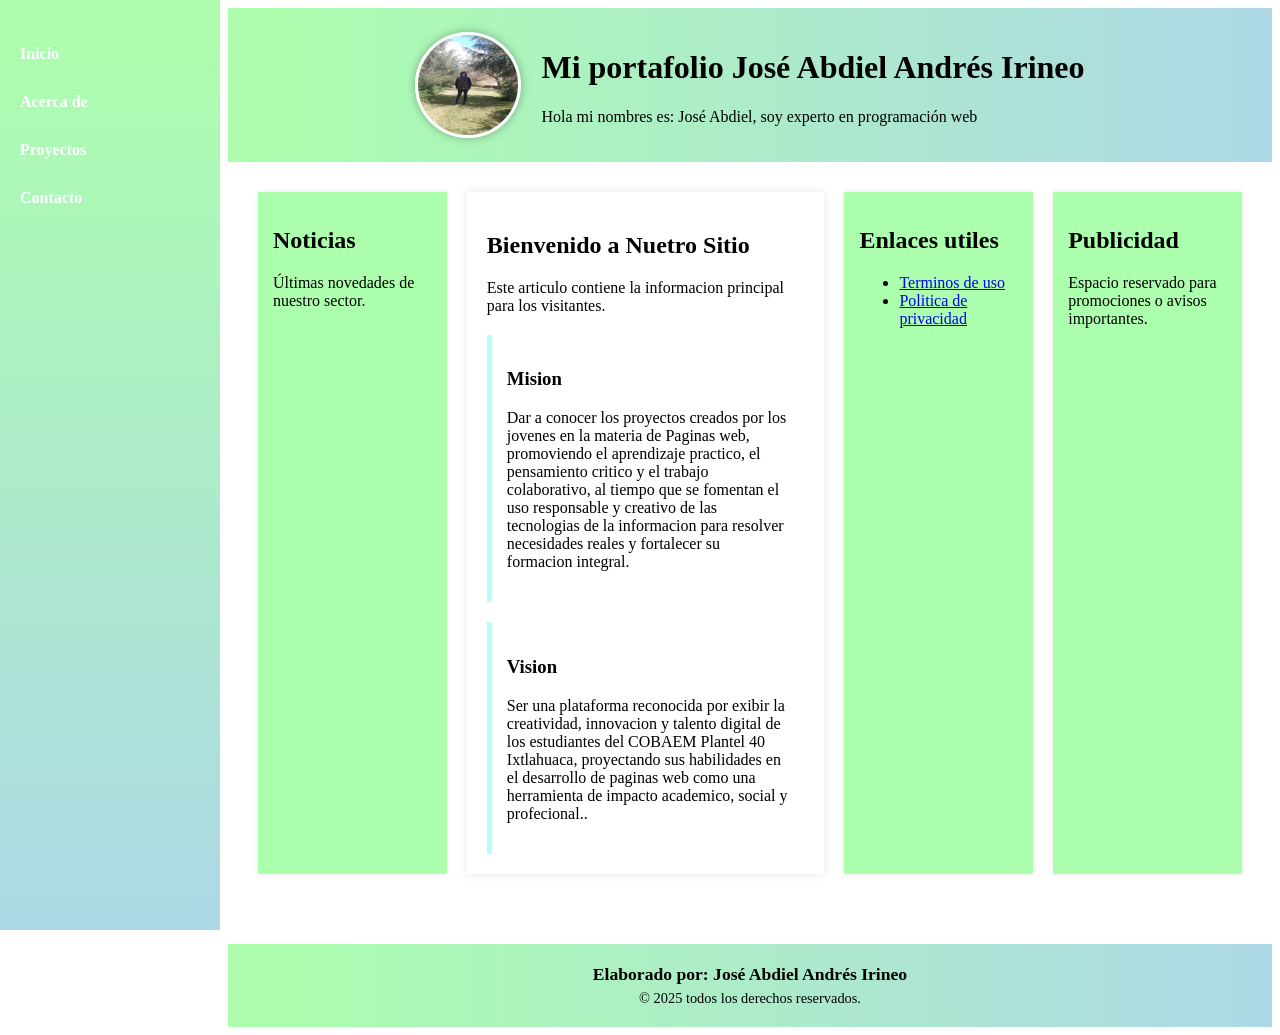
<file: index.html>
<html lang="es">
<head>
	<meta charset="UTF-8">
	<title>Mi Portafolio 603A</title>
	<style type="text/css"></style>
	<link rel="stylesheet" type="text/css" href="Estilosdeinicio1.css">
	<title>ARBOLIZA</title>
</head>
<!--nav izquierdo-->
<nav>
	<ul>
		<li><a href="index.html">Inicio
		</a></li>
		<li><a href="Acerca de.html">Acerca de</a></li>
		<li><a href="#">Proyectos</a>
		<ul>
			<li><a href="#">Calificaciones</a></li>
			<li><a href="Directorio.html">Directorio</a></li>
			<li><a href="reforestacion/index1.html">Reforestación</a></li>
			<li><a href="Cuestionario1.html">Cuestionario</a></li>
		</ul> </li>
		<li><a href="Contacto2.html">Contacto</a></li>
	</ul>
</nav>
<div class="contenido">
<!--header con imagen-->
<header>
	<img src="img2/Yo.jpg" alt="Foto de perfil">
	<div class="titulo">
		<h1>Mi portafolio José Abdiel Andrés Irineo</h1>
		<title>ARBOLIZA</title>
		<p>Hola mi nombres es: José Abdiel, soy experto en programación web</p>
	</div>
</header>
<! - - Main - ->
<main>
	<aside>
	    <h2>Noticias</h2>
		<p>Últimas novedades de nuestro sector.</p>
		</aside>
		<article>
			<h2>Bienvenido a Nuetro Sitio</h2>
			<p>Este articulo contiene la informacion principal para los visitantes.</p>

			<section>
				<h3>Mision</h3>
				<p>Dar a conocer los proyectos creados por los jovenes en la materia de Paginas web, promoviendo el aprendizaje practico, el pensamiento critico y el trabajo colaborativo, al tiempo que se fomentan el uso responsable y creativo de las tecnologias de la informacion para resolver necesidades reales y fortalecer su formacion integral.</p>
			</section>
			<section>
			<h3>Vision</h3>
			<p>Ser una plataforma reconocida por exibir la creatividad, innovacion y talento digital de los estudiantes del COBAEM Plantel 40 Ixtlahuaca, proyectando sus habilidades en el desarrollo de paginas web como una herramienta de impacto academico, social y profecional..</p>
			</section>
		</article>
		<aside>
			<h2>Enlaces utiles</h2>
			<ul>
				<li><a href="#">Terminos de uso</a></li>
				<li><a href="#">Politica de privacidad</a></li>
			</ul>
		</aside>
		<aside>
			<h2>Publicidad</h2>
			<p>Espacio reservado para promociones o avisos importantes.</p>
		</aside>
	</main>
	<!--footer-->
	<footer>
		<h3>Elaborado por: José Abdiel Andrés Irineo</h3>
		<p>&copy; 2025 todos los derechos reservados.</p>
	</footer>
</div>
	</html>
</file>
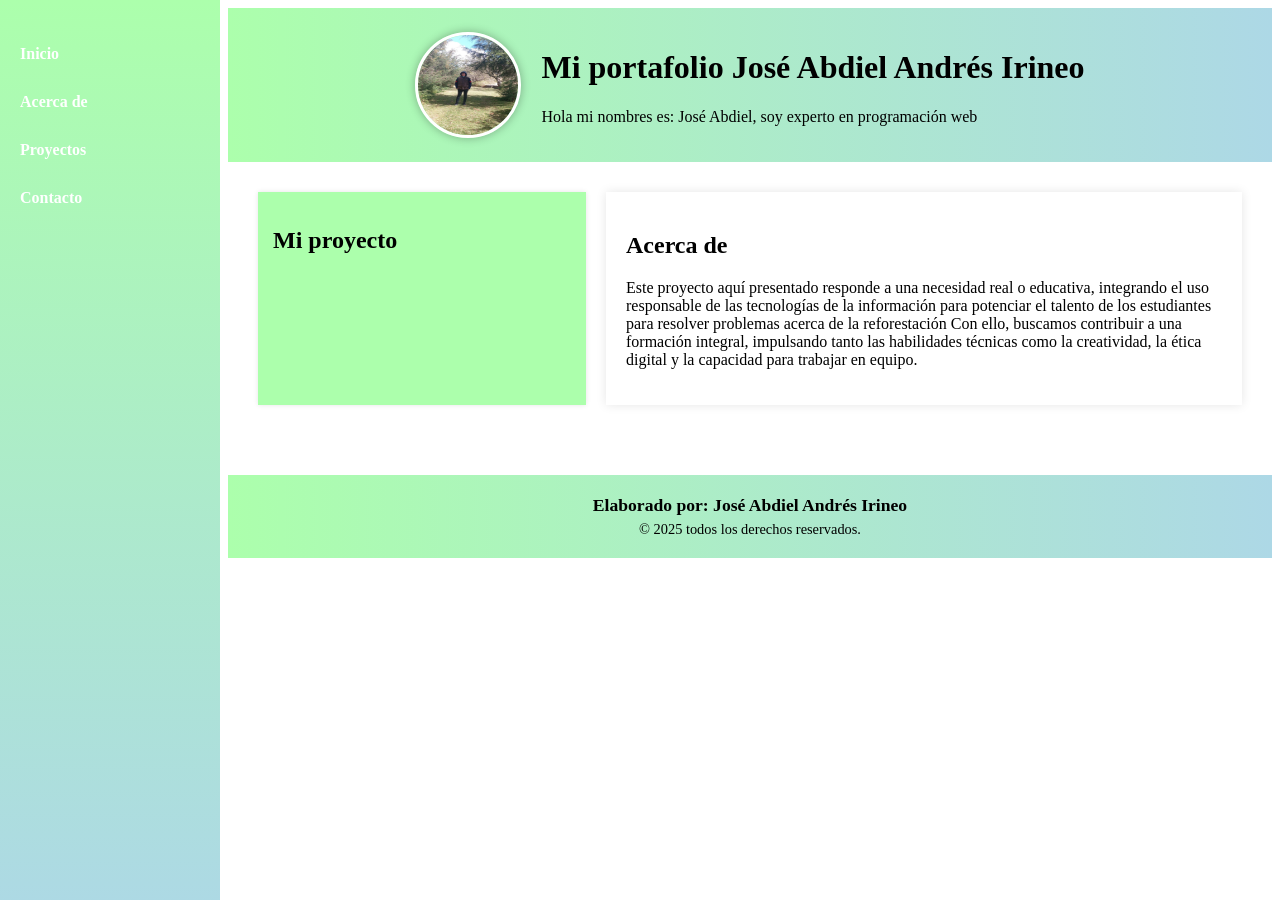
<file: Acerca de.html>
<!DOCTYPE html>
<html>
<head>
	<meta charset="utf-8">
	<meta name="viewport" content="width=device-width, initial-scale=1">
	<link rel="stylesheet" type="text/css" href="Estilosdeinicio1.css">
	<title>Acerca de</title>
</head>
<!--nav izquierdo-->
<nav>
	<ul>
		<li><a href="Index.html">Inicio
		</a></li>
		<li><a href="Acerca de.html">Acerca de</a></li>
		<li><a href="#">Proyectos</a>
		<ul>
			<li><a href="#">Calificaciones</a></li>
			<li><a href="Directorio.html">Directorio</a></li>
			<li><a href="reforestacion/Index1.html">Reforestación</a></li>
			<li><a href="Cuestionario1.html">Cuestionario</a></li>
		</ul> 
	</li>
		<li><a href="Contacto2.html">Contacto</a></li>
	</ul>
</nav>
<div class="contenido">
<!--header con imagen-->
<header>
	<img src="img2/Yo.jpg" alt="Foto de perfil">
	<div class="titulo">
		<h1>Mi portafolio José Abdiel Andrés Irineo</h1>
		<title>ARBOLIZA</title>
		<p>Hola mi nombres es: José Abdiel, soy experto en programación web</p>
	</div>
</header>
<body>
	<! - - Main - ->
<main>
	<aside>
	    <h2>Mi proyecto</h2>
		</aside>
		<article>
			<h2>Acerca de</h2>
			<p>Este proyecto aquí presentado responde a una necesidad real o educativa, integrando el uso responsable de las tecnologías de la información para potenciar el talento de los estudiantes para resolver problemas acerca de la reforestación

Con ello, buscamos contribuir a una formación integral, impulsando tanto las habilidades técnicas como la creatividad, la ética digital y la capacidad para trabajar en equipo.</p>
		</article>
	</main>
	<!--footer-->
	<footer>
		<h3>Elaborado por: José Abdiel Andrés Irineo</h3>
		<p>&copy; 2025 todos los derechos reservados.</p>
	</footer>
</div>
	</html>
</body>
</html>
</file>
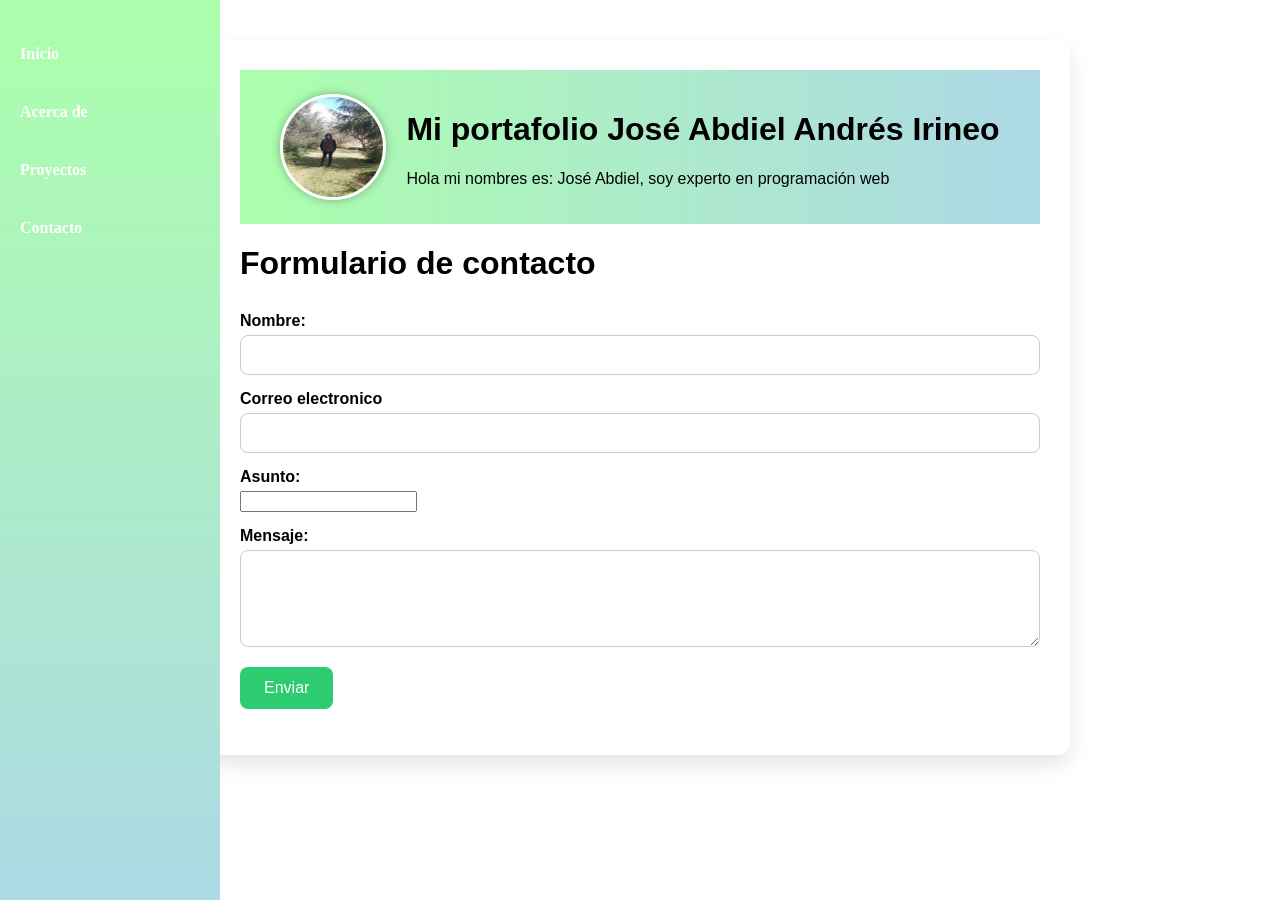
<file: Contacto2.html>
<html lang="es">
<head>
	<meta charset="UTF-8">
	<title>Mi Portafolio 603A</title>
	<style type="text/css"></style>
	<link rel="stylesheet" type="text/css" href="Estilosdeinicio1.css">
	<title>ARBOLIZA</title>
</head>
<!--nav izquierdo-->
<nav>
	<ul>
		<li><a href="Index.html">Inicio
		</a></li>
		<li><a href="Acerca de.html">Acerca de</a></li>
		<li><a href="#">Proyectos</a>
		<ul>
			<li><a href="Calificaciones.html">Calificaciones</a></li>
			<li><a href="Directorio.html">Directorio</a></li>
			<li><a href="reforestacion/Index1.html">Reforestación</a></li>
			<li><a href="Cuestionario1.html">Cuestionario</a></li>
		</ul> </li>
		<li><a href="Contacto2.html">Contacto</a></li>
	</ul>
</nav>
<div class="contenido">
<!--header con imagen-->
<header>
	<img src="img2/Yo.jpg" alt="Foto de perfil">
	<div class="titulo">
		<h1>Mi portafolio José Abdiel Andrés Irineo</h1>
		<title>ARBOLIZA</title>
		<p>Hola mi nombres es: José Abdiel, soy experto en programación web</p>
	</div>
</header>
	<meta name="viewport" content="width=device-width, initial-scale=1">
	<link rel="stylesheet" type="text/css" href="Estilocontacto.css">
	<title>Contacto</title>
</head>
<body>
<h1>Formulario de contacto</h1>
<form action="#"methad="past">
<label for="nombre">Nombre:</label>
<input type="text" id="nombre" name="nombre" required>
<label for="correo">Correo electronico</label>
<input type="email" id="correo" name="correo" required> 
<label for="asunto">Asunto:</label>
<input type="asunto" id="asunto" name="asunto" required>
<label for="mensaje">Mensaje:</label>
<textarea id="mensaje" name="mensaje" rows="5" required></textarea>
<button type="submit">Enviar</button>
</form>
</body>
</html>
</file>
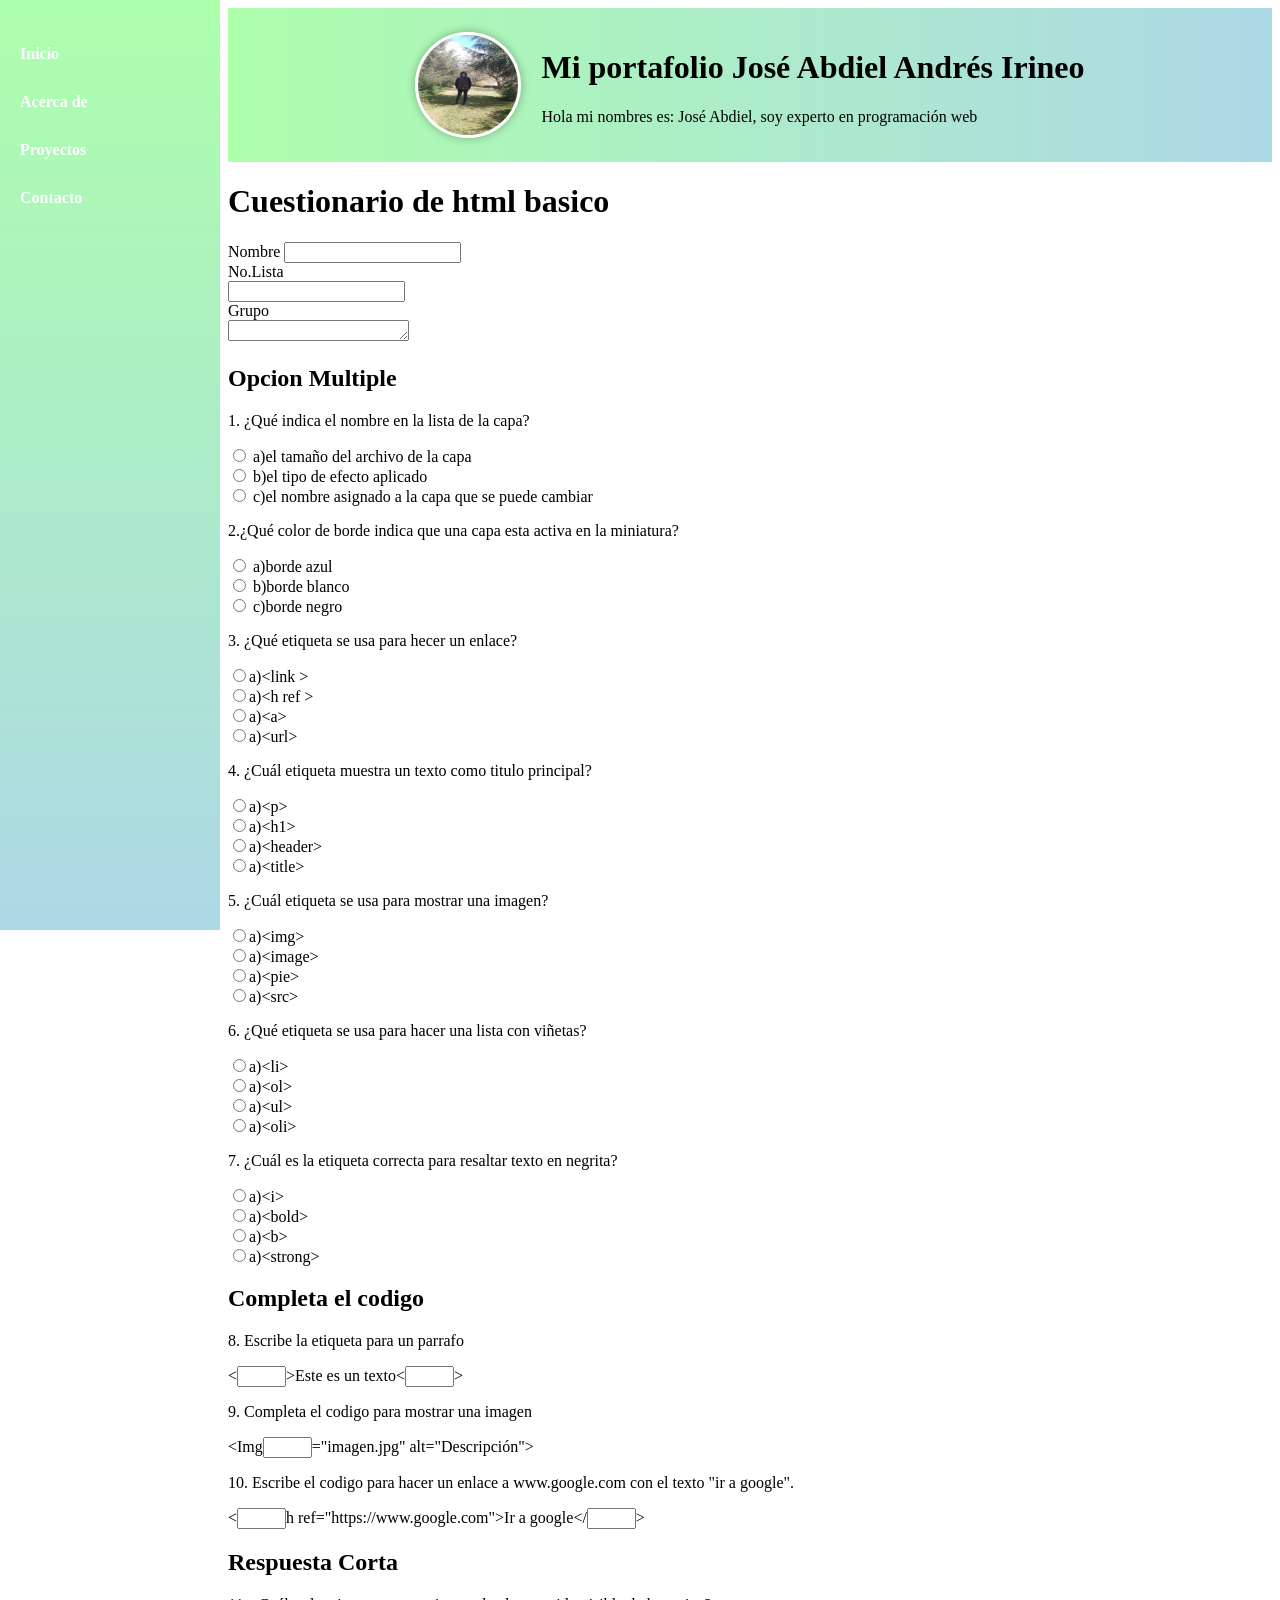
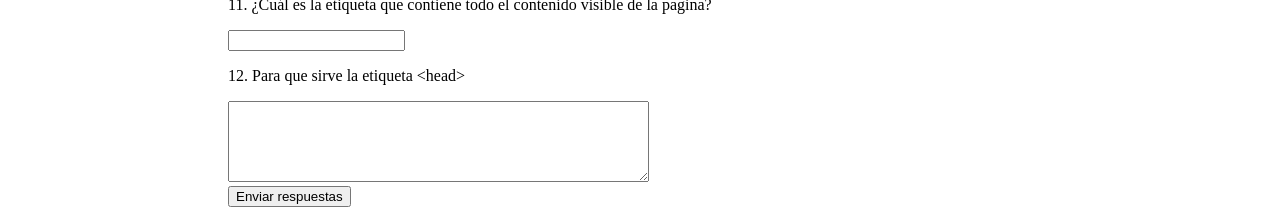
<file: Cuestionario1.html>
<!DOCTYPE html>
<html>
<head>
	<meta charset="utf-8">
	<meta name="viewport" content="width=device-width, initial-scale=1">
	<link rel="stylesheet" type="text/css" href="Estilosdeinicio1.css">
	<title>Cuestionario</title>
</head>
<!--nav izquierdo-->
<nav>
	<ul>
		<li><a href="Index.html">Inicio
		</a></li>
		<li><a href="Acerca de.html">Acerca de</a></li>
		<li><a href="#">Proyectos</a>
		<ul>
			<li><a href="#">Calificaciones</a></li>
			<li><a href="Directorio.html">Directorio</a></li>
			<li><a href="reforestacion/Index1.html">Reforestación</a></li>
			<li><a href="Cuestionario1.html">Cuestionario</a></li>
		</ul> 
	</li>
		<li><a href="Contacto2.html">Contacto</a></li>
	</ul>
</nav>
<div class="contenido">
<!--header con imagen-->
<header>
	<img src="img2/Yo.jpg" alt="Foto de perfil">
	<div class="titulo">
		<h1>Mi portafolio José Abdiel Andrés Irineo</h1>
		<title>ARBOLIZA</title>
		<p>Hola mi nombres es: José Abdiel, soy experto en programación web</p>
	</div>
</header>
<body>
<h1>Cuestionario de html basico</h1>
<form action="#" method="post">
    <label for="Nombre">Nombre</label>
    <input type="text" id="Nombre" name="Nombre" required></br>
    <label for="No.lista">No.Lista</label></br>
    <input type="text" id="No.Lista" name="No.Lista" required></br>
    <label for="Grupo"> Grupo</label></br>
    <textarea id="Mensaje" name="Mensaje" rows="1" required></textarea>
<h2>Opcion Multiple</h2>
<form action="#" method="post">
	<!pregunta 1-->
		<p>1. ¿Qué indica el nombre en la lista de la capa?</p>
		<input type="radio" name="p1" value="a"> a)el tamaño del archivo de la capa</br>
		<input type="radio" name="p1" value="b"> b)el tipo de efecto aplicado</br>
		<input type="radio" name="p1" value="c"> c)el nombre asignado a la capa que se puede cambiar</br>
	<!pregunta 2-->
		<p> 2.¿Qué color de borde indica que una capa esta activa en la miniatura?</p>
		<input type="radio" name="p2" value="a"> a)borde azul</br>
		<input type="radio" name="p2" value="b"> b)borde blanco</br>
		<input type="radio" name="p2" value="a"> c)borde negro</br>
	<!pregunta 3 - ->
		<p>3. ¿Qué etiqueta se usa para hecer un enlace?</p>
	    <input type="radio" name="p3" value="a">a)&lt;link &gt;</br>
	    <input type="radio" name="p3" value="a">a)&lt;h ref &gt;</br>
	    <input type="radio" name="p3" value="a">a)&lt;a&gt;</br>
	    <input type="radio" name="p3" value="a">a)&lt;url&gt;</br>
	<!pregunta 4 - ->
		<p>4. ¿Cuál etiqueta muestra un texto como titulo principal?</p>
	    <input type="radio" name="p4" value="a">a)&lt;p&gt;</br>
	    <input type="radio" name="p4" value="a">a)&lt;h1&gt;</br>
	    <input type="radio" name="p4" value="a">a)&lt;header&gt;</br>
	    <input type="radio" name="p4" value="a">a)&lt;title&gt;</br>
	<!pregunta 5 - ->
		<p>5. ¿Cuál etiqueta se usa para mostrar una imagen?</p>
	    <input type="radio" name="p5" value="a">a)&lt;img&gt;</br>
	    <input type="radio" name="p5" value="a">a)&lt;image&gt;</br>
	    <input type="radio" name="p5" value="a">a)&lt;pie&gt;</br>
	    <input type="radio" name="p5" value="a">a)&lt;src&gt;</br>
	<!pregunta 6 - ->
		<p>6. ¿Qué etiqueta se usa para hacer una lista con viñetas?</p>
	    <input type="radio" name="p6" value="a">a)&lt;li&gt;</br>
	    <input type="radio" name="p6" value="a">a)&lt;ol&gt;</br>
	    <input type="radio" name="p6" value="a">a)&lt;ul&gt;</br>
	    <input type="radio" name="p6" value="a">a)&lt;oli&gt;</br>
	<!pregunta 7 - ->
		<p>7. ¿Cuál es la etiqueta correcta para resaltar texto en negrita?</p>
	    <input type="radio" name="p7" value="a">a)&lt;i&gt;</br>
	    <input type="radio" name="p7" value="a">a)&lt;bold&gt;</br>
	    <input type="radio" name="p7" value="a">a)&lt;b&gt;</br>
	    <input type="radio" name="p7" value="a">a)&lt;strong&gt;</br>
<h2>Completa el codigo</h2>
<!pregunta 8 - ->
    <p>8. Escribe la etiqueta para un parrafo</p>
&lt;<input type="text" id="este es un texto"  name="este es un texto" size="4">&gt;Este es un texto&lt;<input type="text" id="este es un texto" name="este es un texto" size="4">&gt;
<!pregunta 9 - ->
	<p>9. Completa el codigo para mostrar una imagen</p>
&lt;Img<input type="text" id="este es un texto"  name="este es un texto" size="4" required>="imagen.jpg" alt="Descripción"&gt;
<!pregunta 10 - ->
	<p>10. Escribe el codigo para hacer un enlace a www.google.com con el texto "ir a google".</p>
&lt;<input type="text" id="este es un texto"  name="este es un texto" size="4" required>h ref="https://www.google.com"&gt;Ir a google&lt;/<input type="text" id="este es un texto"  name="este es un texto" size="4">&gt;
<h2>Respuesta Corta</h2>
<!pregunta 11 - ->
	<p>11. ¿Cuál es la etiqueta que contiene todo el contenido visible de la pagina?</p>
<input type="text" id="este es un texto"  name="este es un texto" size="20" required>
<!pregunta 12 - ->
	<p>12. Para que sirve la etiqueta &lt;head&gt;</p>
<textarea name="p12" rows="5" cols="50"></textarea></br>
<input type="submit" value="Enviar respuestas"></button>
</form>
</body>
</html>
</file>
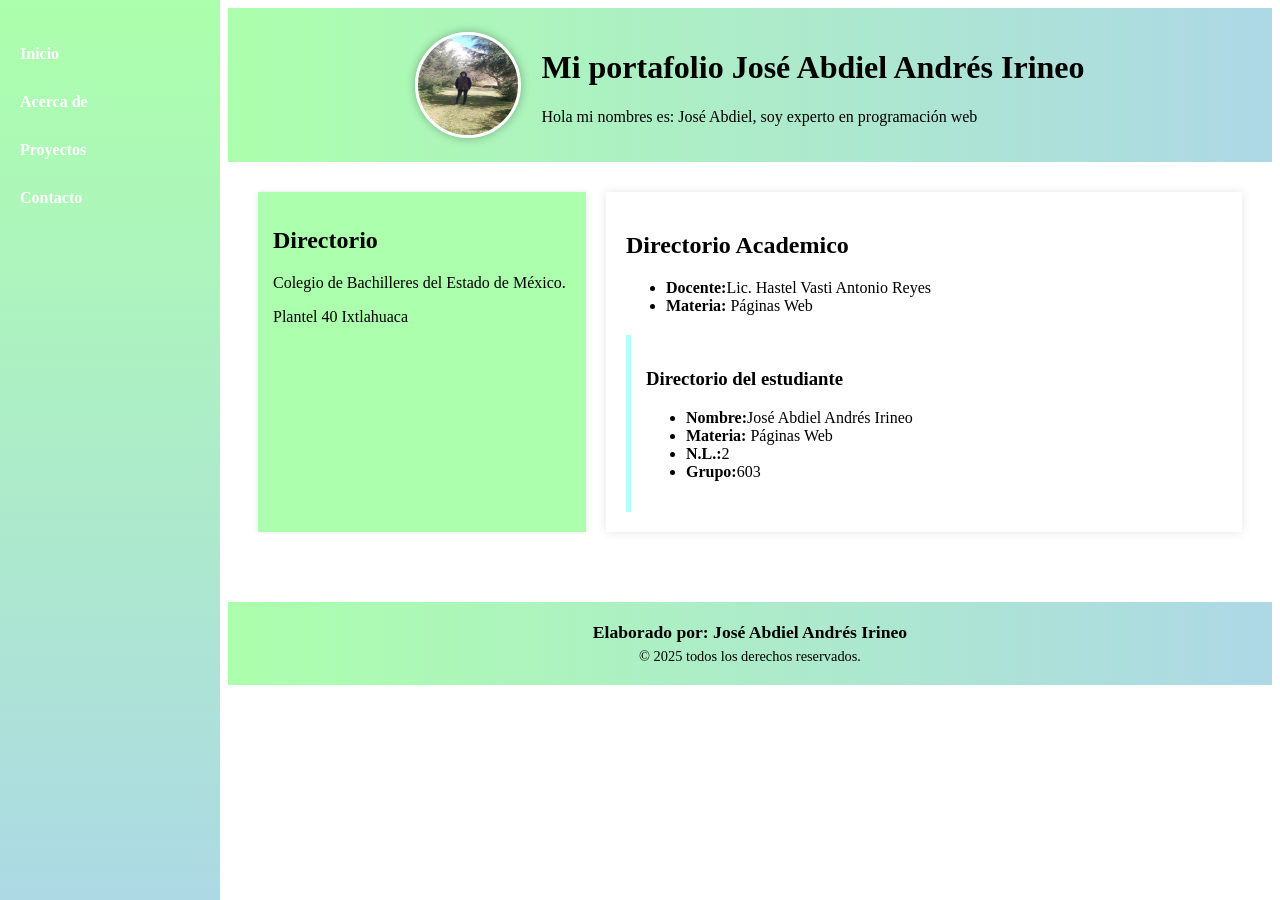
<file: Directorio.html>
<!DOCTYPE html>
<html>
<head>
	<meta charset="utf-8">
	<meta name="viewport" content="width=device-width, initial-scale=1">
	<link rel="stylesheet" type="text/css" href="Estilosdeinicio1.css">
	<title>Directorio</title>
</head>
<!--nav izquierdo-->
<nav>
	<ul>
		<li><a href="Index.html">Inicio
		</a></li>
		<li><a href="Acerca de.html">Acerca de</a></li>
		<li><a href="#">Proyectos</a>
		<ul>
			<li><a href="Calificaciones.html">Calificaciones</a></li>
			<li><a href="Directorio.html">Directorio</a></li>
			<li><a href="reforestacion/Index1.html">Reforestación</a></li>
			<li><a href="Cuestionario1.html">Cuestionario</a></li>
		</ul> 
	</li>
		<li><a href="Contacto2.html">Contacto</a></li>
	</ul>
</nav>
<div class="contenido">
<!--header con imagen-->
<header>
	<img src="img2/Yo.jpg" alt="Foto de perfil">
	<div class="titulo">
		<h1>Mi portafolio José Abdiel Andrés Irineo</h1>
		<title>ARBOLIZA</title>
		<p>Hola mi nombres es: José Abdiel, soy experto en programación web</p>
	</div>
</header>
<body>
	<! - - Main - ->
<main>
	<aside>
	    <h2>Directorio</h2>
		<p>Colegio de Bachilleres del Estado de México.</p>
		<p>Plantel 40 Ixtlahuaca</p>
		</aside>
		<article>
			<h2>Directorio Academico</h2>
	<ul>
  <li><strong>Docente:</strong>Lic. Hastel Vasti Antonio Reyes</li>
  <li><strong>Materia:</strong> Páginas Web</li>
</ul>
			<section>
				<h3>Directorio del estudiante</h3>
<ul>
  <li><strong>Nombre:</strong>José Abdiel Andrés Irineo</li>
  <li><strong>Materia:</strong> Páginas Web</li>
  <li><strong>N.L.:</strong>2</li>
  <li><strong>Grupo:</strong>603</li>
</ul>
			</section>
		</article>
	</main>
	<!--footer-->
	<footer>
		<h3>Elaborado por: José Abdiel Andrés Irineo</h3>
		<p>&copy; 2025 todos los derechos reservados.</p>
	</footer>
</div>
</body>
</html>
</file>
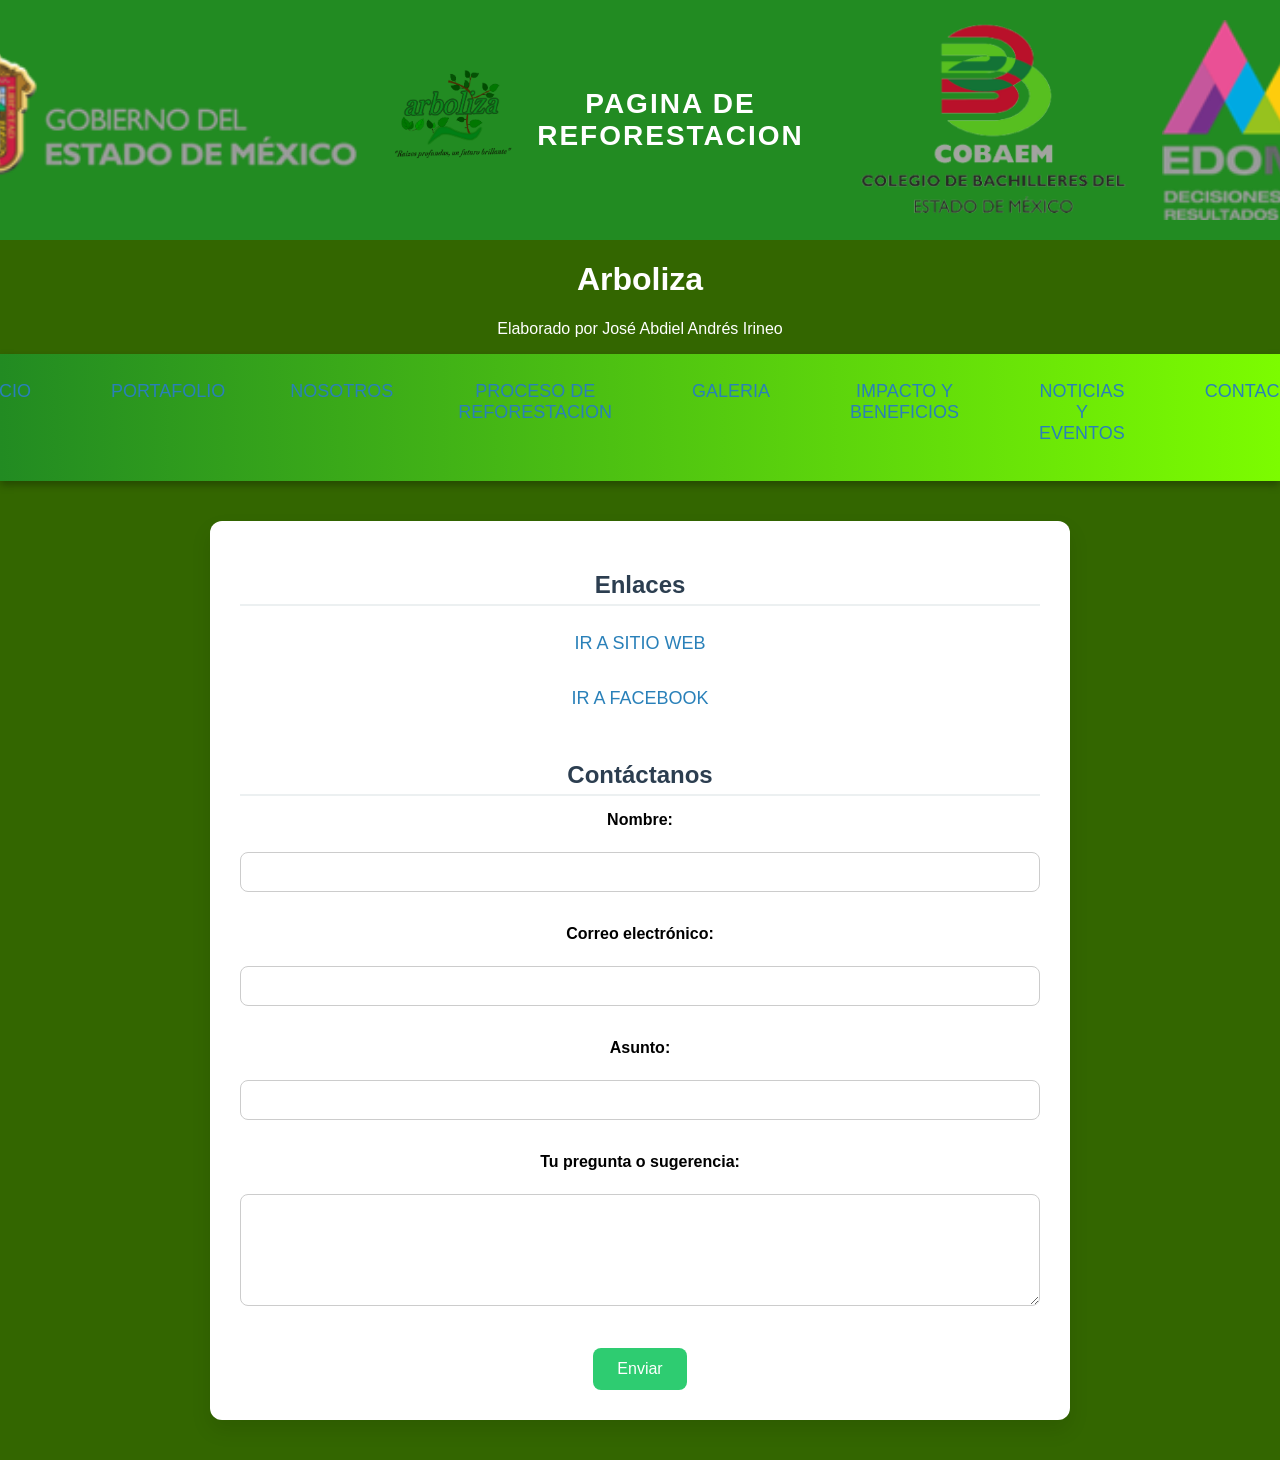
<file: reforestacion/Contacto.html>
<!DOCTYPE html>
<html>
<head>
	<meta charset="utf-8">
	<meta name="viewport" content="width=device-width, initial-scale=1">
	<link rel="stylesheet" type="text/css" href="estilos.css">
	<title>Arboliza</title>
</head>
<body>
	<header>
	<img src="Img/Estado.png" alt="logo del portafolio">
	<img src="Img/logo1.png" alt="logo del portafolio">
	<span>pagina de Reforestacion</span>
	<img src="Img/Cobaem.png" alt="logo del portafolio">
	<img src="Img/Edomex.png" alt="logo del portafolio">
</header>
<h1>
	Arboliza
</h1>
<p>Elaborado por José Abdiel Andrés Irineo</p>
<!--Barra de navegacion-->
<nav>
	<ul>
		<li><a href="Index1.html">Inicio</a></li>
		<li>
			<a href="/MiPortafolioJoséAbdiel Andrés Irineo/index.html">Portafolio</a></li>
			<a href="Nosotros.html">Nosotros</a></li>
			<ul class="Submenu"></ul>
		</li>
		<li><a href="Proceso de reforestación.html">Proceso de reforestacion </a></li>
		<li><a href="Galeria.html">Galeria </a></li>
		<li><a href="Impacto y beneficios.html">Impacto y beneficios</a></li>
		<li><a href="Noticias y eventos.html">Noticias y eventos</a></li>
		<li><a href="Contacto.html">Contacto</a></li>
	</ul>
</nav>
<link rel="stylesheet" type="text/css" href="Estilocontacto.css">
<div class="contenido">
<! - - Main - ->
<main>
	<h2>Enlaces</h2>
			<ul>
			<section>
				<li><a href="http://cobaem.edomex.gob.mx/" target="-blank">Ir a sitio web</a></li>
				<li><a href="https://www.facebook.com/share/1Esn23o8Gd/" target="-blank">Ir a facebook</a></li>
			</section>
			</ul>
<form action="tu_correo_o_script.php" method="post">
  <h2>Contáctanos</h2>
  
  <label for="nombre">Nombre:</label><br>
  <input type="text" id="nombre" name="nombre" required><br><br>
  
  <label for="email">Correo electrónico:</label><br>
  <input type="email" id="email" name="email" required><br><br>
  
  <label for="asunto">Asunto:</label><br>
  <input type="text" id="asunto" name="asunto"><br><br>
  
  <label for="mensaje">Tu pregunta o sugerencia:</label><br>
  <textarea id="mensaje" name="mensaje" rows="6" required></textarea><br><br>
  
  <button type="submit">Enviar</button>
</form>
</main>
</body>
</html>
</file>
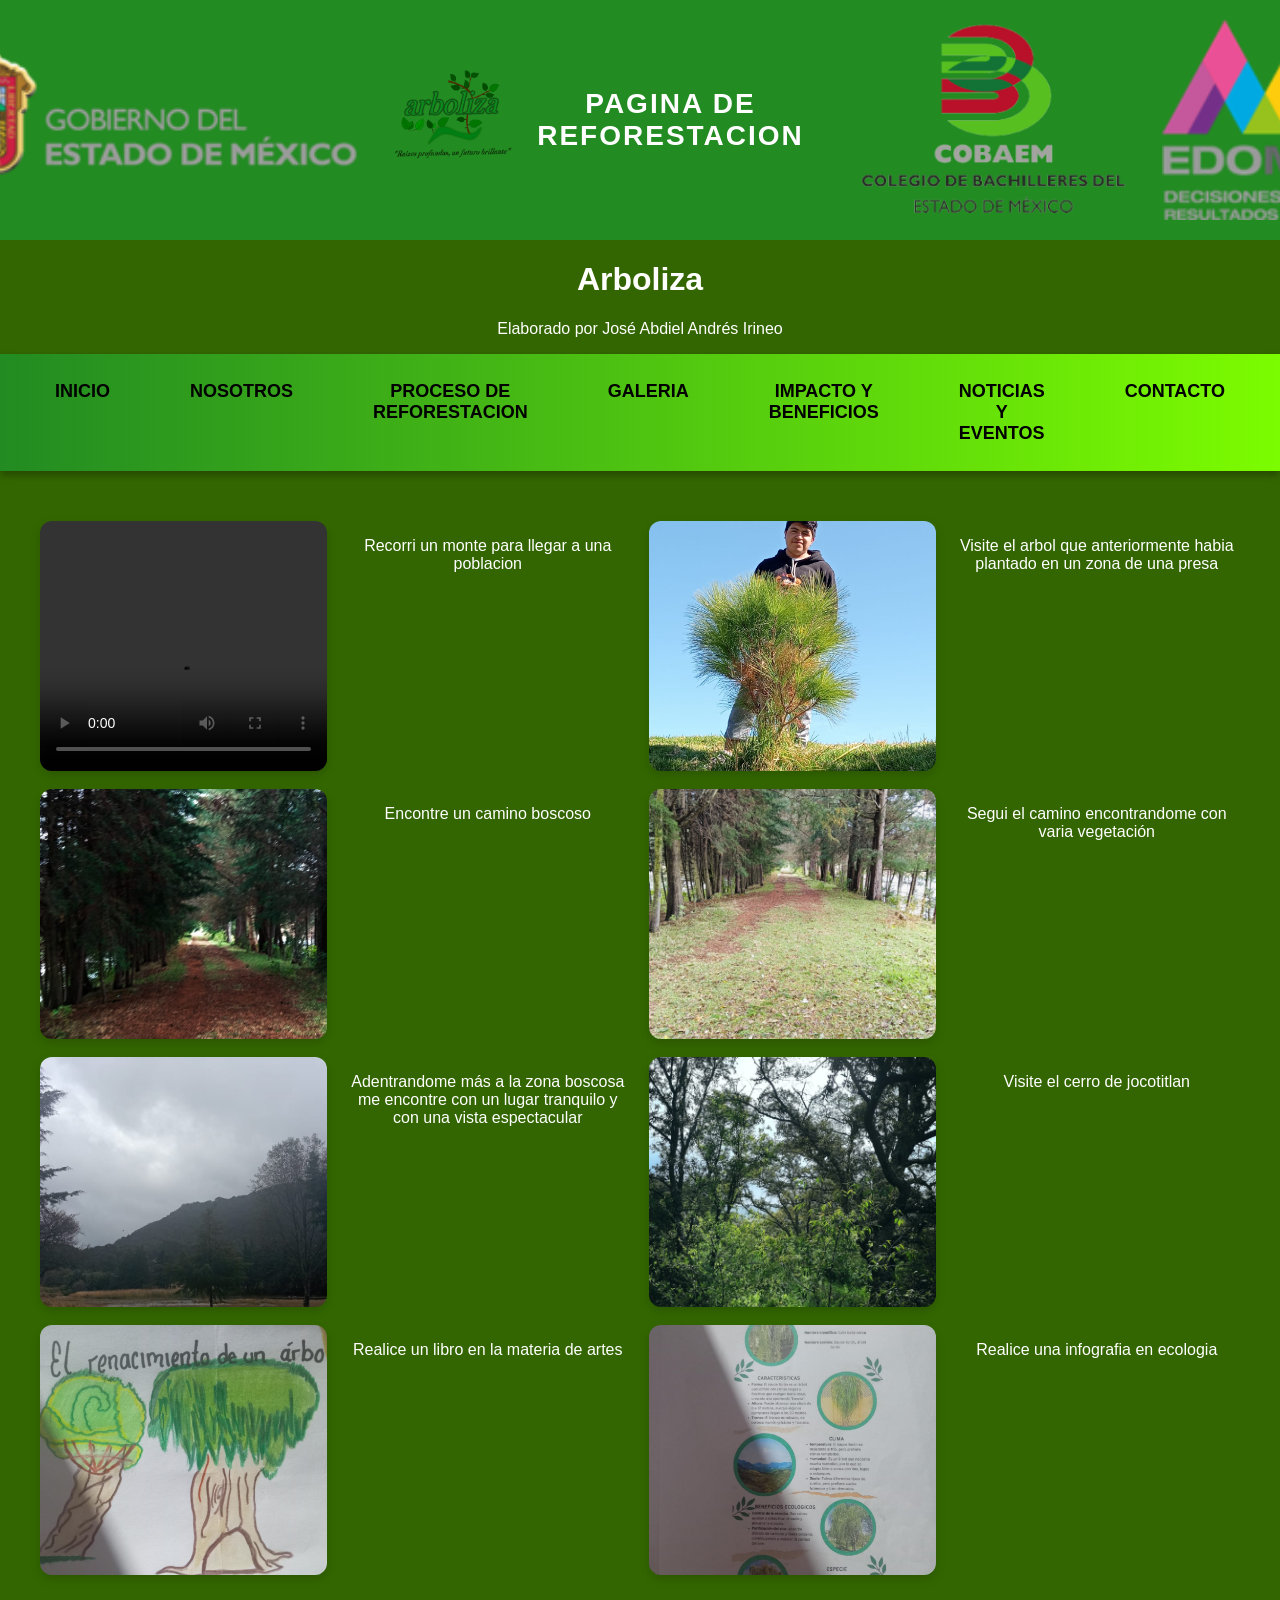
<file: reforestacion/Galeria.html>
<!DOCTYPE html>
<html>
<head>
	<meta charset="utf-8">
	<meta name="viewport" content="width=device-width, initial-scale=1">
    <link rel="stylesheet" type="text/css" href="estilos.css">
	<title>Arboliza</title>
</head>
<body>
	<header>
	<img src="Img/Estado.png" alt="logo del portafolio">
	<img src="Img/logo1.png" alt="logo del portafolio">
	<span>pagina de Reforestacion</span>
	<img src="Img/Cobaem.png" alt="logo del portafolio">
	<img src="Img/Edomex.png" alt="logo del portafolio">
</header>
<h1>
	Arboliza
</h1>
<p>Elaborado por José Abdiel Andrés Irineo</p>
<!--Barra de navegacion-->
<nav>
	<ul>
		<li><a href="Index1.html">Inicio</a></li>
		<li>
			<a href="Nosotros.html">Nosotros</a></li>
			<ul class="Submenu"></ul>
		</li>
		<li><a href="Proceso de reforestación.html">Proceso de reforestacion </a></li>
		<li><a href="Galeria.html">Galeria </a></li>
		<li><a href="Impacto y beneficios.html">Impacto y beneficios</a></li>
		<li><a href="Noticias y eventos.html">Noticias y eventos</a></li>
		<li><a href="Contacto.html">Contacto</a></li>
	</ul>
</nav>
<div class="contenido">
 <link rel="stylesheet" type="text/css" href="estiloga.css">
<div class="video-container">
<video src="Videos/camino.mp4" controls></video>
<p>Recorri un monte para llegar a una poblacion</p>
<img src="Img/Primera.jpeg"alt="imagen destacada">
<p>Visite el arbol que anteriormente habia plantado en un  zona de una presa </p>
<img src="Img/Cuarta.jpeg"alt="imagen destacada">
<p>Encontre un camino boscoso</p>
	<img src="Img/5.jpeg"alt="imagen destacada">
<p>Segui el camino encontrandome con varia vegetación</p>
<img src="Img/6.jpeg"alt="imagen destacada">
<p>Adentrandome más a la zona boscosa me encontre con un lugar tranquilo y con una vista espectacular</p>
	<img src="Img/7.jpeg"alt="imagen destacada">
<p>Visite el cerro de jocotitlan </p>
<img src="Img/artes.jpeg"alt="imagen destacada">
<p>Realice un libro en la materia de artes</p>
<img src="Img/ecologia.jpeg"alt="imagen destacada">
<p>Realice una infografia en ecologia</p>
</div></div>
</body>
</html>
</file>
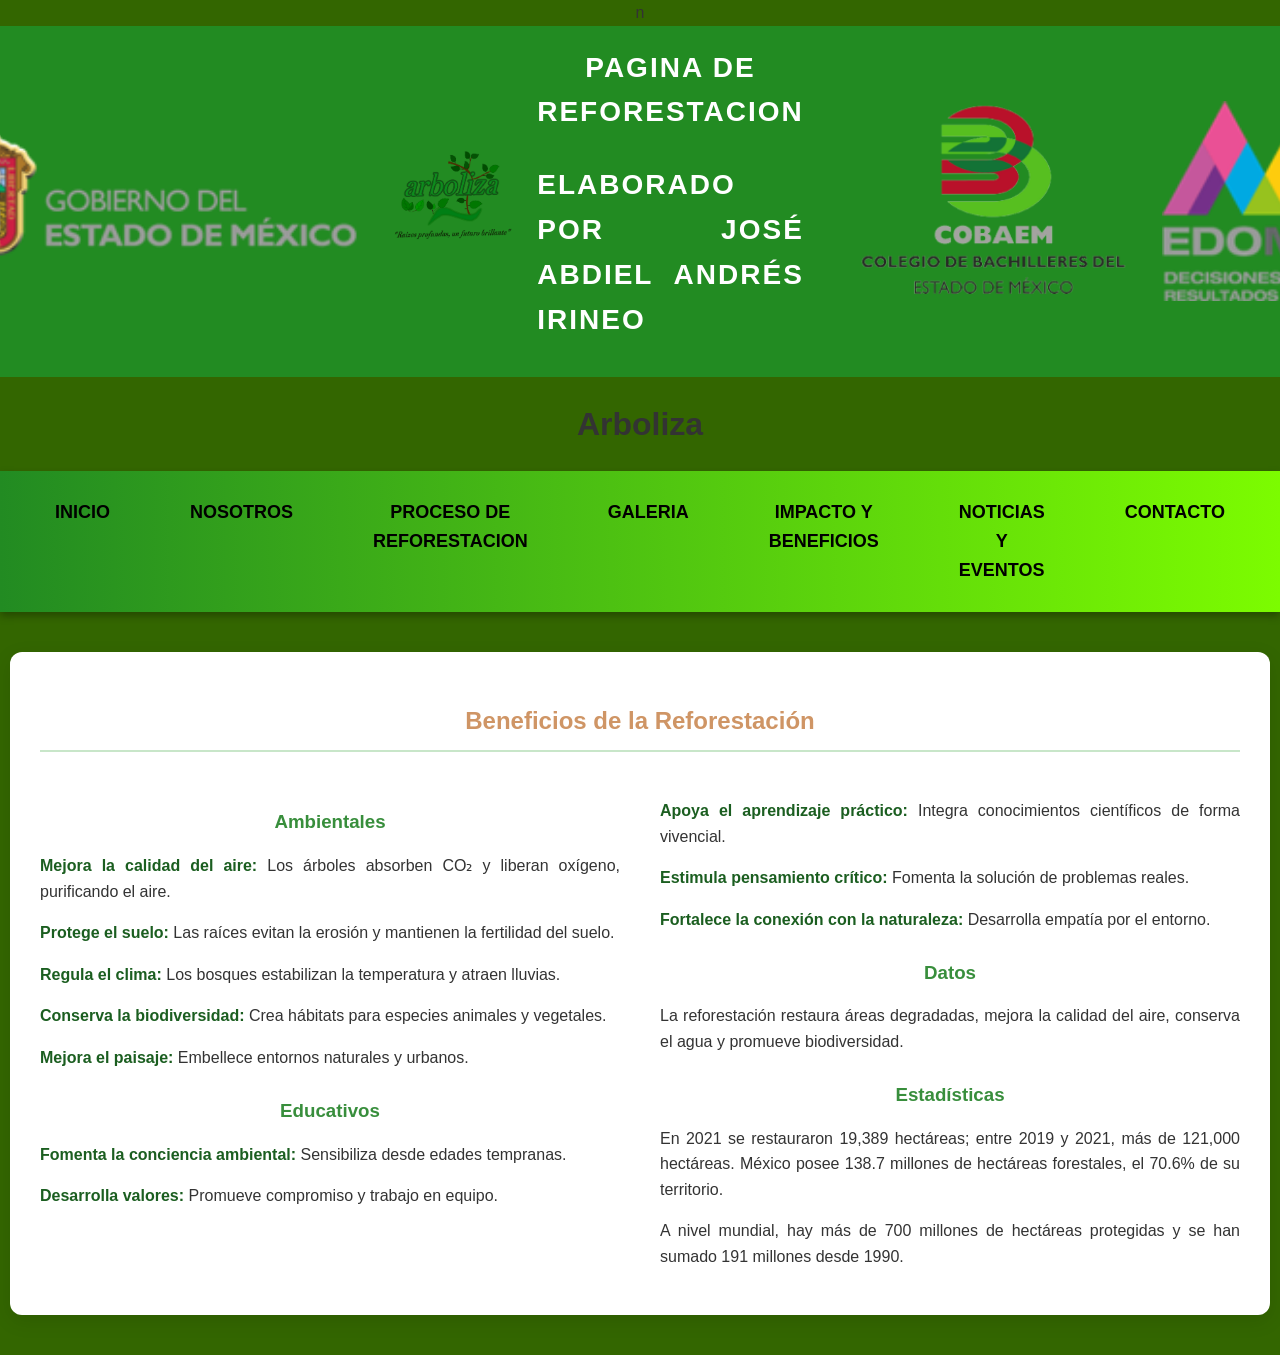
<file: reforestacion/Impacto y beneficios.html>
n<!DOCTYPE html>
<html>
<head>
	<meta charset="utf-8">
	<meta name="viewport" content="width=device-width, initial-scale=1">
	<link rel="stylesheet" type="text/css" href="estilos.css">
	<title>Arboliza</title>
</head>
<body>
	<header>
	<img src="Img/Estado.png" alt="logo del portafolio">
	<img src="Img/logo1.png" alt="logo del portafolio">
	<span>pagina de Reforestacion <p>Elaborado por José Abdiel Andrés Irineo</p></span>
	<img src="Img/Cobaem.png" alt="logo del portafolio">
	<img src="Img/Edomex.png" alt="logo del portafolio">
</header>
	
<h1>
	Arboliza
</h1>
<!--Barra de navegacion-->
<nav>
	<ul>
		<li><a href="Index1.html">Inicio</a></li>
		<li>
			<a href="Nosotros.html">Nosotros</a></li>
			<ul class="Submenu"></ul>
		</li>
		<li><a href="Proceso de reforestación.html">Proceso de reforestacion </a></li>
		<li><a href="Galeria.html">Galeria </a></li>
		<li><a href="Impacto y beneficios.html">Impacto y beneficios</a></li>
		<li><a href="Noticias y eventos.html">Noticias y eventos</a></li>
		<li><a href="Contacto.html">Contacto</a></li>
	</ul>
</nav>
<link rel="stylesheet" type="text/css" href="Estilos de impacto.css">
<div class="contenedor">
  <h2>Beneficios de la Reforestación</h2>
  <div class="columnas">
    <!-- Columna 1 -->
    <div class="columna">
      <h3>Ambientales</h3>
      <p><strong>Mejora la calidad del aire:</strong> Los árboles absorben CO₂ y liberan oxígeno, purificando el aire.</p>
      <p><strong>Protege el suelo:</strong> Las raíces evitan la erosión y mantienen la fertilidad del suelo.</p>
      <p><strong>Regula el clima:</strong> Los bosques estabilizan la temperatura y atraen lluvias.</p>
      <p><strong>Conserva la biodiversidad:</strong> Crea hábitats para especies animales y vegetales.</p>
      <p><strong>Mejora el paisaje:</strong> Embellece entornos naturales y urbanos.</p>

      <h3>Educativos</h3>
      <p><strong>Fomenta la conciencia ambiental:</strong> Sensibiliza desde edades tempranas.</p>
      <p><strong>Desarrolla valores:</strong> Promueve compromiso y trabajo en equipo.</p>
    </div>

    <!-- Columna 2 -->
    <div class="columna">
      <p><strong>Apoya el aprendizaje práctico:</strong> Integra conocimientos científicos de forma vivencial.</p>
      <p><strong>Estimula pensamiento crítico:</strong> Fomenta la solución de problemas reales.</p>
      <p><strong>Fortalece la conexión con la naturaleza:</strong> Desarrolla empatía por el entorno.</p>

      <h3>Datos</h3>
      <p>La reforestación restaura áreas degradadas, mejora la calidad del aire, conserva el agua y promueve biodiversidad.</p>

      <h3>Estadísticas</h3>
      <p>En 2021 se restauraron 19,389 hectáreas; entre 2019 y 2021, más de 121,000 hectáreas. México posee 138.7 millones de hectáreas forestales, el 70.6% de su territorio.</p>
      <p>A nivel mundial, hay más de 700 millones de hectáreas protegidas y se han sumado 191 millones desde 1990.</p>
    </div>
  </div>
</div>

</body>
</html>
</file>
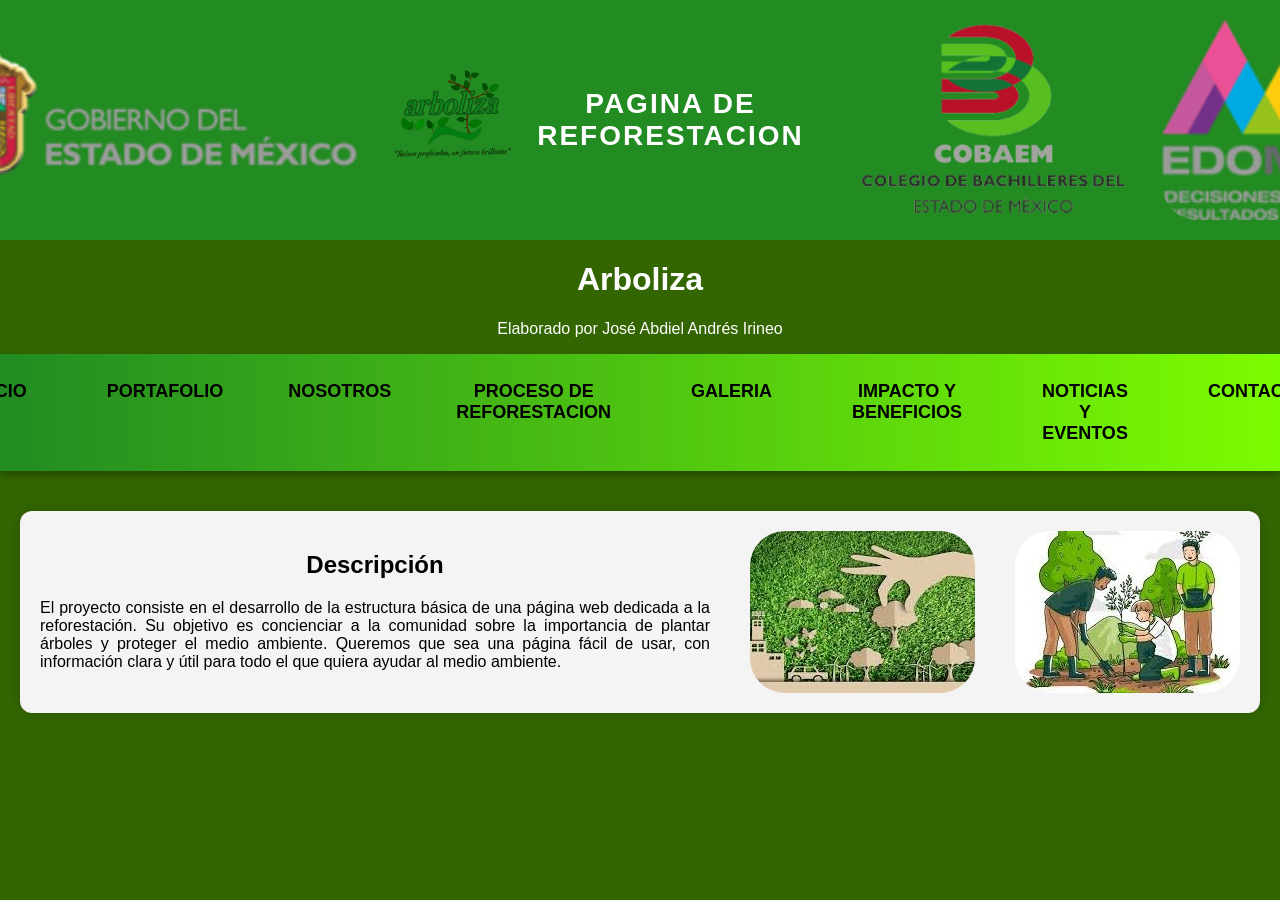
<file: reforestacion/Index1.html>
<!DOCTYPE html>
<html>
<head>
	<meta charset="utf-8">
	<meta name="viewport" content="width=device-width, initial-scale=1">
    <link rel="stylesheet" type="text/css" href="estilos.css">
	<title>Arboliza</title>
</head>
<body>
	<header>
	<img src="Img/Estado.png" alt="logo del portafolio">
	<img src="Img/logo1.png" alt="logo del portafolio">
	<span>pagina de Reforestacion</span>
	<img src="Img/Cobaem.png" alt="logo del portafolio">
	<img src="Img/Edomex.png" alt="logo del portafolio">
</header>
<h1>
	Arboliza
</h1>
<p>Elaborado por José Abdiel Andrés Irineo</p>
<!--Barra de navegacion-->
<nav>
	<ul>
		<li><a href="Index1.html">Inicio</a></li>
		<li>
			<a href="/MiPortafolioJoséAbdiel Andrés Irineo/index.html">Portafolio</a></li>
			<a href="Nosotros.html">Nosotros</a>
			<ul class="Submenu">
			</ul>
		</li>
		<li><a href="Proceso de reforestación.html">Proceso de reforestacion </a></li>
		<li><a href="Galeria.html">Galeria </a></li>
		<li><a href="Impacto y beneficios.html">Impacto y beneficios</a></li>
		<li><a href="Noticias y eventos.html">Noticias y eventos</a></li>
		<li><a href="Contacto.html">Contacto</a></li>
	</ul>
</nav>
<link rel="stylesheet" type="text/css" href="Estilos de texto.css">
<div class="contenido">
	</header>
<! - - Main - ->
<main>
	<aside>
	    <h2>Descripción</h2>
		<p>El proyecto consiste en el desarrollo de la estructura básica de una página web dedicada a la reforestación. Su objetivo es concienciar a la comunidad sobre la importancia de plantar árboles y proteger el medio ambiente. Queremos que sea una página fácil de usar, con información clara y útil para todo el que quiera ayudar al medio ambiente.</p>
		</aside>
	</main>
	<img src="Img/Fotor.jpeg" alt="Foto destacada">
	<img src="Img/verde.jpeg" alt="Foto destacada">
</div>
</body>
</html>
</file>
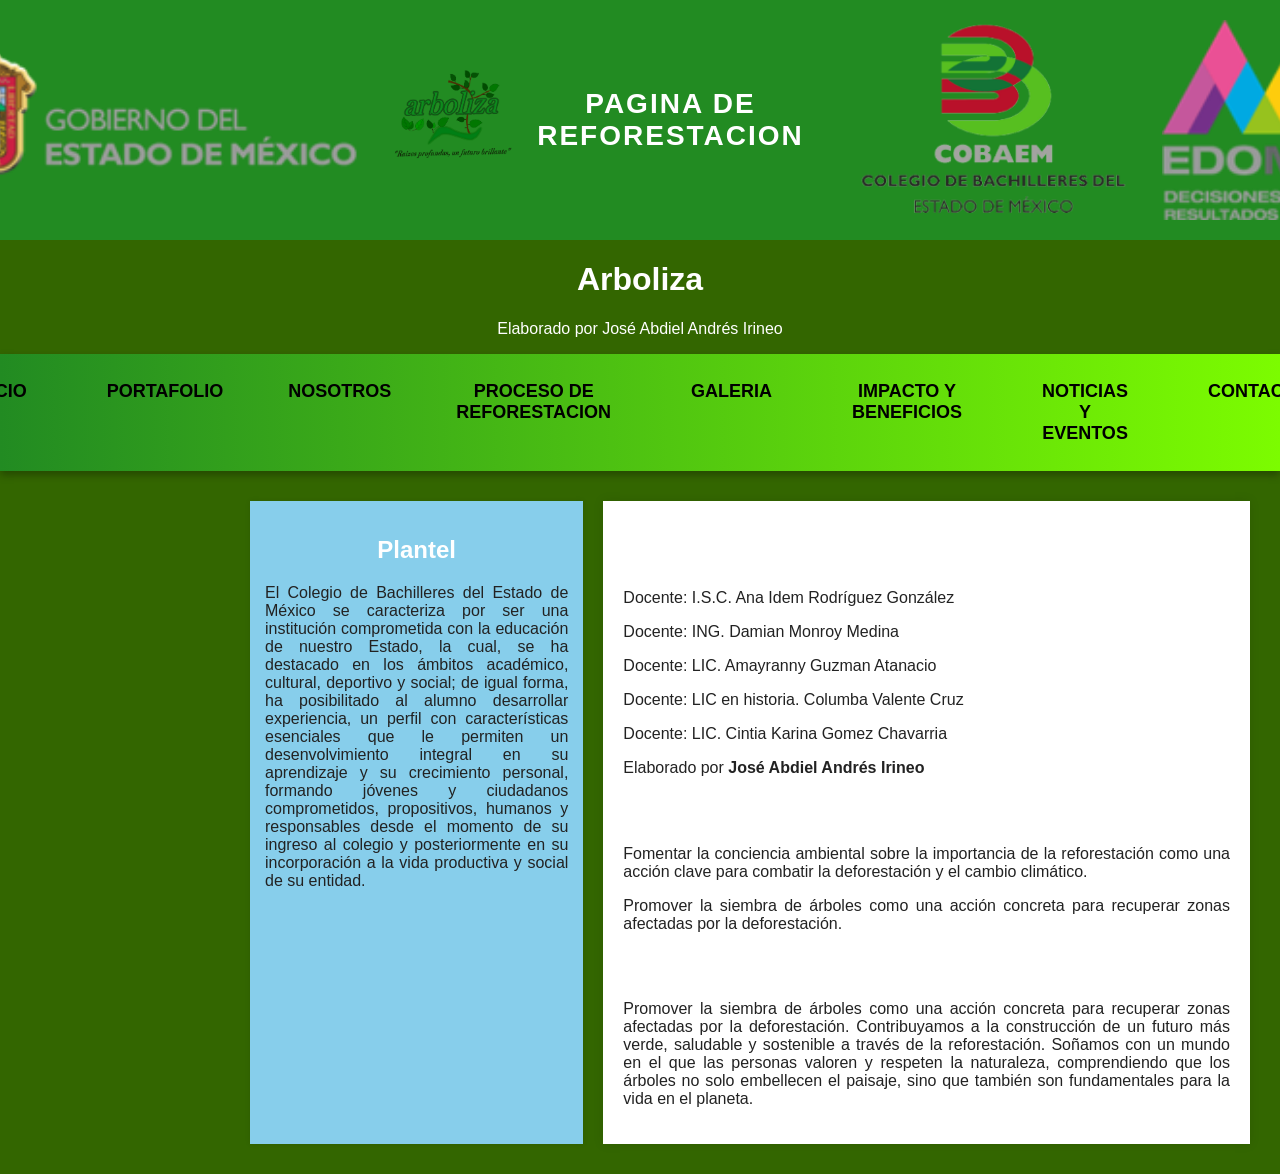
<file: reforestacion/Nosotros.html>
<!DOCTYPE html>
<html>
<head>
	<meta charset="utf-8">
	<meta name="viewport" content="width=device-width, initial-scale=1">
	<link rel="stylesheet" type="text/css" href="estilos.css">
	<title>Nosotros</title>
</head>
<body>
<header>
	<img src="Img/Estado.png" alt="logo del portafolio">
	<img src="Img/logo1.png" alt="logo del portafolio">
	<span>pagina de Reforestacion</span>
	<img src="Img/Cobaem.png" alt="logo del portafolio">
	<img src="Img/Edomex.png" alt="logo del portafolio">
</header>
<h1>
	Arboliza
</h1>
<p>Elaborado por José Abdiel Andrés Irineo</p>
<!--Barra de navegacion-->
<nav>
	<ul>
		<li><a href="Index1.html">Inicio</a></li>
		<li>
			<a href="/MiPortafolioJoséAbdiel Andrés Irineo/index.html">Portafolio</a></li>
			<a href="Nosotros.html">Nosotros</a></li>
			<ul class="Submenu"></ul>
		</li>
		<li><a href="Proceso de reforestación.html">Proceso de reforestacion </a></li>
		<li><a href="Galeria.html">Galeria </a></li>
		<li><a href="Impacto y beneficios.html">Impacto y beneficios</a></li>
		<li><a href="Noticias y eventos.html">Noticias y eventos</a></li>
		<li><a href="Contacto.html">Contacto</a></li>
	</ul>
</nav>
<link rel="stylesheet" type="text/css" href="Estilos nosotro.css">
<div class="contenido">
<! - - Main - ->
<main>
	<aside>
	    <h1>Plantel</h1>
		<p>El Colegio de Bachilleres del Estado de México se caracteriza por ser una institución comprometida con la educación de nuestro Estado, la cual, se ha destacado en los ámbitos académico, cultural, deportivo y social; de igual forma, ha posibilitado al alumno desarrollar experiencia, un perfil con características esenciales que le permiten un desenvolvimiento integral en su aprendizaje y su crecimiento personal, formando jóvenes y ciudadanos comprometidos, propositivos, humanos y responsables desde el momento de su ingreso al colegio y posteriormente en su incorporación a la vida productiva y social de su entidad.</p>
		</aside>
		<article>
			<h2>Responsables</h2>
			<p>Docente: I.S.C. Ana Idem Rodríguez González</br>
			<p>Docente: ING. Damian Monroy Medina</br>
			<p>Docente: LIC. Amayranny Guzman Atanacio</br>
			<p>Docente: LIC en historia. Columba Valente Cruz</br>
			<p>Docente: LIC. Cintia Karina Gomez Chavarria</br>
			<p>Elaborado por <strong>José Abdiel Andrés Irineo</strong></br></p>
			<h2>Objetivos</h2>
			<p>Fomentar la conciencia ambiental sobre la importancia de la reforestación como una acción clave para combatir la deforestación y el cambio climático.</p>
			<p>Promover la siembra de árboles como una acción concreta para recuperar zonas afectadas por la deforestación.</p>
			<h2>Vision</h2>
			<p>Promover la siembra de árboles como una acción concreta para recuperar zonas afectadas por la deforestación. Contribuyamos a la construcción de un futuro más verde, saludable y sostenible a través de la reforestación. Soñamos con un mundo en el que las personas valoren y respeten la naturaleza, comprendiendo que los árboles no solo embellecen el paisaje, sino que también son fundamentales para la vida en el planeta. </p>
		</article>
	</main>
</div>
</body>
</html>
</file>
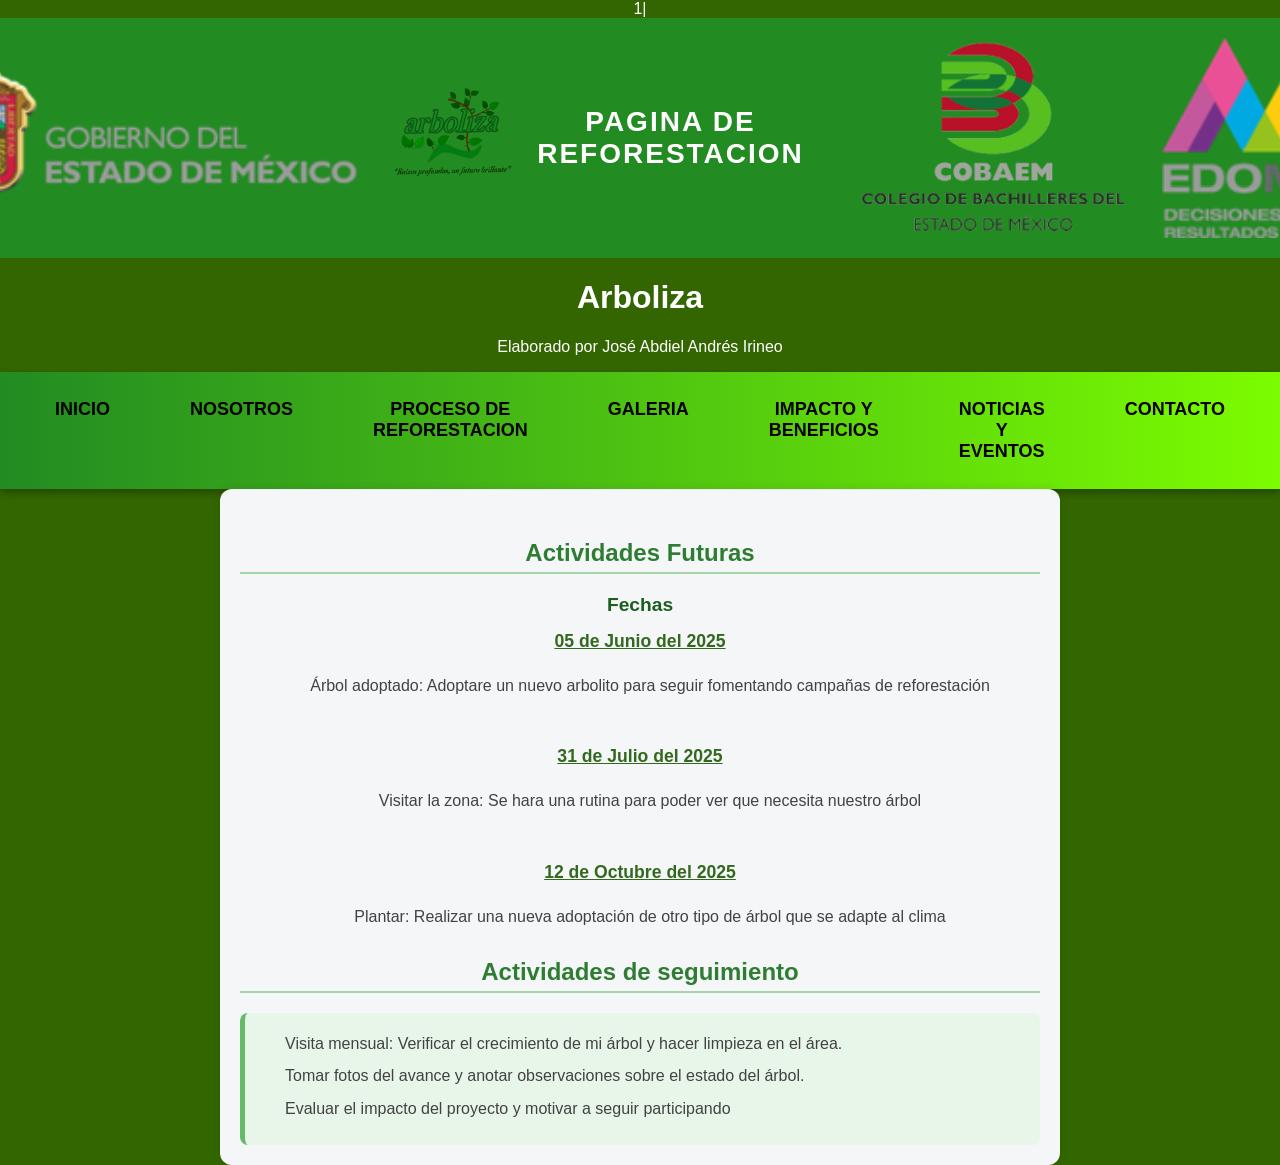
<file: reforestacion/Noticias y eventos.html>
1|<!DOCTYPE html>
<html>
<head>
	<meta charset="utf-8">
	<meta name="viewport" content="width=device-width, initial-scale=1">
	<link rel="stylesheet" type="text/css" href="estilos.css">
	<title>Noticias y eventos</title>
</head>
<body>
<header>
	<img src="Img/Estado.png" alt="logo del portafolio">
	<img src="Img/logo1.png" alt="logo del portafolio">
	<span>pagina de Reforestacion</span>
	<img src="Img/Cobaem.png" alt="logo del portafolio">
	<img src="Img/Edomex.png" alt="logo del portafolio">
</header>
<h1>
	Arboliza
</h1>
<p>Elaborado por José Abdiel Andrés Irineo</p>
<!--Barra de navegacion-->
<nav>
	<ul>
		<li><a href="Index1.html">Inicio</a></li>
		<li>
			<a href="Nosotros.html">Nosotros</a></li>
			<ul class="Submenu"></ul>
		</li>
		<li><a href="Proceso de reforestación.html">Proceso de reforestacion </a></li>
		<li><a href="Galeria.html">Galeria </a></li>
		<li><a href="Impacto y beneficios.html">Impacto y beneficios</a></li>
		<li><a href="Noticias y eventos.html">Noticias y eventos</a></li>
		<li><a href="Contacto.html">Contacto</a></li>
	</ul>
</nav>
<link rel="stylesheet" type="text/css" href="Estimpacto.css">
<div class="contenido">
<h2>Actividades Futuras</h2>
<strong>Fechas</br></strong>
<u>05 de Junio del 2025</u></br>
	<p>Árbol adoptado: Adoptare un nuevo arbolito para seguir fomentando campañas de reforestación</p></br>
<u>31 de Julio del 2025</u></br>
<p>Visitar la zona: Se hara una rutina para poder ver que necesita nuestro árbol</p></br>
<u>12 de Octubre del 2025</u></br>
<p>Plantar: Realizar una nueva adoptación de otro tipo de árbol que se adapte al clima</br></p>
<h2>Actividades de seguimiento</h2>
<section>
	<p>Visita mensual: Verificar el crecimiento de mi árbol y hacer limpieza en el área.</p>
	<p>Tomar fotos del avance y anotar observaciones sobre el estado del árbol.</p>
	<p>Evaluar el impacto del proyecto y motivar a seguir participando</p>
</section>
</body>
</html>
</file>
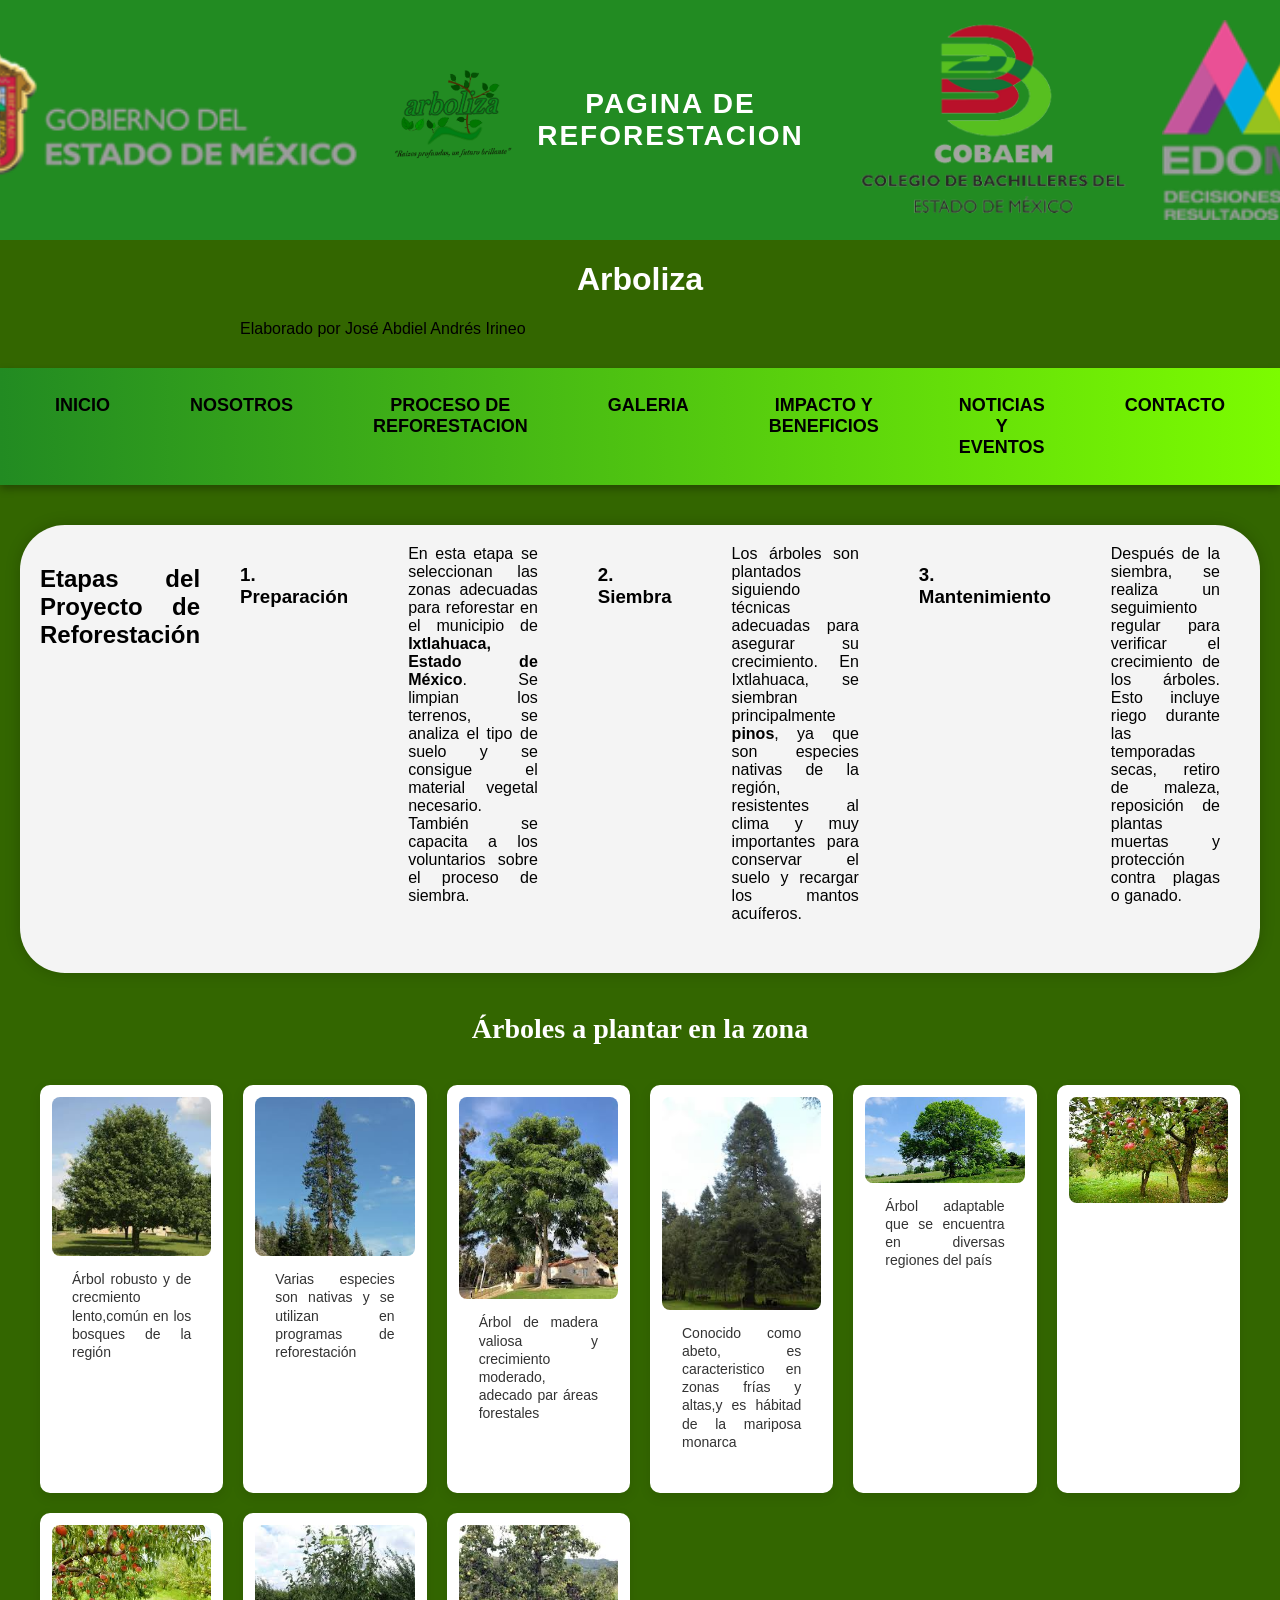
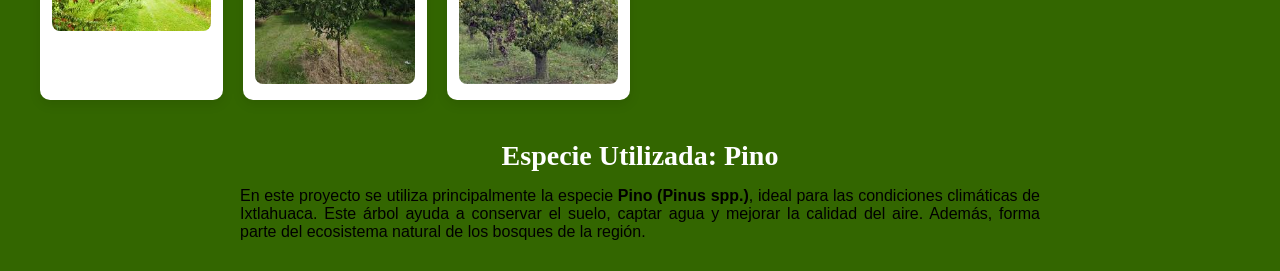
<file: reforestacion/Proceso de reforestación.html>
<!DOCTYPE html>
<html>
<head>
	<meta charset="utf-8">
	<meta name="viewport" content="width=device-width, initial-scale=1">
	<link rel="stylesheet" type="text/css" href="estilos.css">
	<title>Proceso de reforestación</title>
</head>
<body>
<header>
	<img src="Img/Estado.png" alt="logo del portafolio">
	<img src="Img/logo1.png" alt="logo del portafolio">
	<span>pagina de Reforestacion</span>
	<img src="Img/Cobaem.png" alt="logo del portafolio">
	<img src="Img/Edomex.png" alt="logo del portafolio">
</header>
<h1>
	Arboliza
</h1>
<p>Elaborado por José Abdiel Andrés Irineo</p>
<!--Barra de navegacion-->
<nav>
	<ul>
		<li><a href="Index1.html">Inicio</a></li>
		<li>
			<a href="Nosotros.html">Nosotros</a></li>
			<ul class="Submenu"></ul>
		</li>
		<li><a href="Proceso de reforestación.html">Proceso de reforestacion </a></li>
		<li><a href="Galeria.html">Galeria </a></li>
		<li><a href="Impacto y beneficios.html">Impacto y beneficios</a></li>
		<li><a href="Noticias y eventos.html">Noticias y eventos</a></li>
		<li><a href="Contacto.html">Contacto</a></li>
	</ul>
</nav>
	<link rel="stylesheet" type="text/css" href="Estilos de texto1.css">
	<div class="contenido">
  <h2>Etapas del Proyecto de Reforestación</h2>
  <h3>1. Preparación</h3>
  <p>En esta etapa se seleccionan las zonas adecuadas para reforestar en el municipio de <strong>Ixtlahuaca, Estado de México</strong>. Se limpian los terrenos, se analiza el tipo de suelo y se consigue el material vegetal necesario. También se capacita a los voluntarios sobre el proceso de siembra.</p>
  <h3>2. Siembra</h3>
  <p>Los árboles son plantados siguiendo técnicas adecuadas para asegurar su crecimiento. En Ixtlahuaca, se siembran principalmente <strong>pinos</strong>, ya que son especies nativas de la región, resistentes al clima y muy importantes para conservar el suelo y recargar los mantos acuíferos.</p>
  <h3>3. Mantenimiento</h3>
  <p>Después de la siembra, se realiza un seguimiento regular para verificar el crecimiento de los árboles. Esto incluye riego durante las temporadas secas, retiro de maleza, reposición de plantas muertas y protección contra plagas o ganado.</p>
</div>
 <h4>Árboles a plantar en la zona</h4>
<ul class="galeria-instagram">
  <figure>
  	<img src="Img/encino.jpeg" alt="Descripcion de la imagen">
  	<p>Árbol robusto y de crecmiento lento,común en los bosques de la región</p>
  </figure>
  <figure>
  	<img src="Img/pino.jpeg" alt="Descripcion de la imagen">
  	<p>Varias especies son nativas y se utilizan en programas de reforestación</p>
  </figure>
  <figure>
  	<img src="Img/cedro.jpeg" alt="Descripcion de la imagen">
  	<p>Árbol de madera valiosa y crecimiento moderado, adecado par áreas forestales</p>
  </figure>
  <figure>
  	<img src="Img/oyamel.jpeg" alt="Descripcion de la imagen">
  	<p>Conocido como abeto, es caracteristico en zonas frías y altas,y es hábitad de la mariposa monarca</p>
  </figure>
  <figure>
  	<img src="Img/frezno.jpeg" alt="Descripcion de la imagen">
  	<p>Árbol adaptable que se encuentra en diversas regiones del país</p>
  </figure>
  <figure>
  	<img src="Img/manzano.jpeg" alt="Descripcion de la imagen">
  </figure>
  <figure>
  	<img src="Img/durazno.jpeg" alt="Descripcion de la imagen">
  </figure>
  <figure>
  	<img src="Img/ciruelo.jpeg" alt="Descripcion de la imagen">
  </figure>
  <figure>
  	<img src="Img/peral.jpeg" alt="Descripcion de la imagen">
  </figure>
</ul>
<h4>Especie Utilizada: Pino</h4>
  <p>En este proyecto se utiliza principalmente la especie <strong>Pino (Pinus spp.)</strong>, ideal para las condiciones climáticas de Ixtlahuaca. Este árbol ayuda a conservar el suelo, captar agua y mejorar la calidad del aire. Además, forma parte del ecosistema natural de los bosques de la región.</p>
</section>
</body>
</html>
</file>
<file: Estilosdeinicio1.css>
<style>
body{
	margin: 0;
	font-family:  ´Segoe UI´,sans-serif;
	display: flex;
}
/*Nav (Izquierda)*/
nav{
	width: 220px;
	min-height: 100vh;
	background: linear-gradient(to bottom,#acffac,#add8e6);
	color: white;
	padding-top: 30px;
	position: fixed;
	left: 0;
	top: 0;
}

nav ul{
	list-style: none;
	padding: 0;
	margin: 0;
}

nav ul li{
	position: relative;
}

nav ul li a{
	display: block;
	padding: 15px 20px;
    color: white;
    text-decoration: none;
    font-weight: bold;
    transition: background 0.3s;
}

nav ul li a:hover{
	background-color:rgb(255, 255, 255, 0.1);
}

/*Submenú*/
nav ul li ul{
	display: none;
	background-color: #87ceeb;
}

nav ul li:hover ul{
	display: block;
}

nav ul li ul li a{
	padding-left: 30px;
	font-weight: normal;
}

/*Contenido*/
.contenido{
	margin-left: 220px;
	width: calc(100% - 220px);
}

header{
	background: linear-gradient(to right,#acffac,#add8e6);
	color: width;
	padding: 20px;
	text-align: center;
	display: flex;
	align-items: center;
	justify-content: center;
	gap: 20px;
	flex-wrap: wrap;
}

header img{
	width: 100px;
	height: 100px;
	border-radius: 50%;
	border: 3px solid white;
	box-shadow: 0 0 10px rgba(0, 0, 0, 0.3);
}

header .titulo{
	text-align: left;
}
main{
	display: flex;
	flex-wrap: wrap;
	padding: 20px;
}

article{
	flex: 2;
	background-color: white;
	margin: 10px;
	padding: 20px;
	box-shadow: 0 0 10px rgba(0, 0, 0, 0.1);
}
section{
	background-color: #fff;
	padding: 15px;
	margin-top: 20px;
	border-left: 5px solid #b2fffc;
}

aside{
	flex: 1;
	background-color: #acffac;
	margin: 10px;
	padding: 15px;
	box-shadow: 0 0 5px rgba(0, 0, 0, 0.1);
}

footer{
	background:linear-gradient(to right,#acffac,#add8e6);
	color: black;
	text-align: center;
	padding: 20px 0;
	margin-top: 40px;
}

footer h3{
	margin:0;
	font-size: 1.1em;
}

footer p{
	margin: 5px 0 0 0 ;
	font-size: 0.9em;
}

</style>
</file>
<file: Estilocontacto.css>
.contenido {
  max-width: 800px;
  margin: 40px auto;
  padding: 30px;
  background-color: #ffffff;
  border-radius: 12px;
  box-shadow: 0 10px 20px rgba(0,0,0,0.1);
  font-family: 'Segoe UI', Tahoma, Geneva, Verdana, sans-serif;
}

main h2 {
  color: #2c3e50;
  margin-bottom: 15px;
  border-bottom: 2px solid #ecf0f1;
  padding-bottom: 5px;
}

ul {
  list-style: none;
  padding: 0;
}

ul li {
  margin-bottom: 10px;
}

ul a {
  color: #2980b9;
  text-decoration: none;
  font-weight: 500;
  transition: color 0.3s;
}

ul a:hover {
  color: #1abc9c;
}

form {
  margin-top: 30px;
}

form label {
  display: block;
  margin-top: 15px;
  margin-bottom: 5px;
  color: #000;
  font-weight: bold;
}

form input[type="text"],
form input[type="email"],
form textarea {
  width: 100%;
  padding: 10px;
  border: 1px solid #ccc;
  border-radius: 8px;
  font-size: 1em;
  box-sizing: border-box;
  transition: border-color 0.3s;
}

form input:focus,
form textarea:focus {
  border-color: #1abc9c;
  outline: none;
}

form button {
  margin-top: 20px;
  background-color: #2ecc71;
  color: white;
  padding: 12px 24px;
  border: none;
  border-radius: 8px;
  font-size: 1em;
  cursor: pointer;
  transition: background-color 0.3s;
}

form button:hover {
  background-color: #27ae60;
}
</file>
<file: reforestacion/estilos.css>
/*estilos generales de la pagina*/
body {
	font-family: arial, sans-serif;
	margin: 0;
	padding: 0;
	background-color: #336600;
	text-align: center;
	color: white;
}
/*estilos para la cabezera*/
header{
	background-color: #228b22;
	color:white;
	padding: 20px;
	font-size: 28px;
	font-weight: bold;
	text-transform: uppercase;
	letter-spacing: 2px;
	display: flex;
	align-items: center;
	justify-content: center;
	gap: 15px;
}
header img {
	height: 200px;
}

	header span{
		color: white;
	}
	/* estilos para la barra de navegacion*/
	nav {
		background: linear-gradient(90deg, #228b22, #7cfc00);
		padding: 15px;
		box-shadow: 0 4px 8px rgba(0, 0, 0, 0.3);
	}

	ul {
		list-style: none;
		margin: 0;
		padding: 0;
		display: flex;
		justify-content: center;
	}

	li {
	´position: relative;
	margin: 0 15px;
	}

	a {
		text-decoration: none;
		color: black;
		padding: 12px 25px;
		display: block;
		font-size: 18px;
		font-weight: bold;
		text-transform: uppercase;
		transition: all 0.3s ease-in-out;
		border-radius: 8px;
	}
	a:hover {
		background-color: #6b8e23;
		color: #2e8b57;
		transform: scale(1.1);
	}

	.submenu{
		display: none;
		position: absolute;
		top: 100%;
		left: 0;
		background-color: #8b4513;
		min-width: 180px;
		box-shadow: 0 4px 8px rgba(0, 0, 0, 0.3);
		border-radius: 8px;
		overflow: hidden;
	}
.submenu a {
	padding: 12px;
	font-size: 16px;
	transition: all0.3s ease-in-out;
}

.submenua.hover {
	background-color: #87ceeb;
	color: #228b22;
}

li.hover .submenu {
	display: block;
}

/* estilos para la seccion de imagenes con cuadros de texto */
.image-container {
	display: flex;
	justify-content: center;
	gap: 20px;
	margin: 20px;
}

.image-box {
	width: 45%;
	border-radius: 10px;
	box-shadow: 0 4px 8px rgba(0, 0, 0, 0.3);
	background-color: white;
	text-align: center;
	padding: 10px;
}

.image-box img {
	width: 100%;
	border-radius: 10px;
}

.text.box {
	margin-top: 10px;
	background-color: #bbdefb;
	padding: 10px;
	border-radius: 8px;
	font-size: 18px;
	color: #0d47a1;
	font-weight: bold;
}
.video-container{
display: flex;/* activa flexbox en el contenerdor*/
}
.video-container video{
	width: 50%;/*el video ocupara el 25% del ancho del contenedor*/
	height: 300px;/*ajustar al alto deseado*/
}
</file>
<file: reforestacion/Estilocontacto.css>
.contenido {
  max-width: 800px;
  margin: 40px auto;
  padding: 30px;
  background-color: #ffffff;
  border-radius: 12px;
  box-shadow: 0 10px 20px rgba(0,0,0,0.1);
  font-family: 'Segoe UI', Tahoma, Geneva, Verdana, sans-serif;
}

main h2 {
  color: #2c3e50;
  margin-bottom: 15px;
  border-bottom: 2px solid #ecf0f1;
  padding-bottom: 5px;
}

ul {
  list-style: none;
  padding: 0;
}

ul li {
  margin-bottom: 10px;
}

ul a {
  color: #2980b9;
  text-decoration: none;
  font-weight: 500;
  transition: color 0.3s;
}

ul a:hover {
  color: #1abc9c;
}

form {
  margin-top: 30px;
}

form label {
  display: block;
  margin-top: 15px;
  margin-bottom: 5px;
  color: #000;
  font-weight: bold;
}

form input[type="text"],
form input[type="email"],
form textarea {
  width: 100%;
  padding: 10px;
  border: 1px solid #ccc;
  border-radius: 8px;
  font-size: 1em;
  box-sizing: border-box;
  transition: border-color 0.3s;
}

form input:focus,
form textarea:focus {
  border-color: #1abc9c;
  outline: none;
}

form button {
  margin-top: 20px;
  background-color: #2ecc71;
  color: white;
  padding: 12px 24px;
  border: none;
  border-radius: 8px;
  font-size: 1em;
  cursor: pointer;
  transition: background-color 0.3s;
}

form button:hover {
  background-color: #27ae60;
}
</file>
<file: reforestacion/estiloga.css>
/* ─── CONTENEDOR GENERAL ─────────────────────── */
.video-container{
  /* activa el grid */
  display:grid;
  /* 4 columnas iguales  ➜   2 filas de 4 celdas */
  grid-template-columns:repeat(4,1fr);
  /* misma altura para cada fila */
  grid-auto-rows:250px;
  gap:18px;                         /* separación entre celdas */
  max-width:1200px;                 /* ancho máximo opcional   */
  margin:40px auto;                 /* centra el bloque */
  padding:10px;
}

/* ─── MEDIA (imágenes y video) ────────────────── */
.video-container img,
.video-container video{
  width:100%;
  height:100%;
  object-fit:cover;                 /* recorta sin deformar   */
  border-radius:12px;
  box-shadow:0 4px 10px rgba(0,0,0,.15);
}

/* ─── RESPONSIVE: 2 columnas en pantallas ≤ 640 px ── */
@media(max-width:640px){
  .video-container{
    grid-template-columns:repeat(2,1fr);
    grid-auto-rows:200px;
  }
}
</file>
<file: reforestacion/Estilos de impacto.css>
body {
  font-family: 'Segoe UI', sans-serif;
  background-color: #336600;
  margin: 0;
  padding: 0;
  color: #333;
  line-height: 1.6;
  text-align: center;
}

.contenedor {
  max-width: 1200px;
  margin: 40px auto;
  padding: 30px;
  background-color: white;
  border-radius: 12px;
  box-shadow: 0 6px 20px rgba(0, 0, 0, 0.1);
}

h2 {
  text-align: Center;
  color: #cf9565;
  margin-bottom: 30px;
  border-bottom: 2px solid #c8e6c9;
  padding-bottom: 10px;
}

h3 {
  color: #388e3c;
  margin-top: 25px;
  margin-bottom: 10px;
}

.columnas {
  display: flex;
  gap: 40px;
  justify-content: space-between;
  flex-wrap: wrap;
}

.columna {
  flex: 1;
  min-width: 300px;
}

p {
  text-align: justify;
  margin-bottom: 15px;
}

strong {
  color: #1b5e20;
}
</file>
<file: reforestacion/Estilos de texto.css>
/* Contenedor general tipo libro */
.contenido {
  display: flex;
  justify-content: center;
  align-items: flex-start;
  gap: 40px;
  margin: 40px auto;
  max-width: 1200px;
  padding: 20px;
 color: black;
  background-color: #f4f4f4;
  border-radius: 12px;
  box-shadow: 0 0 15px rgba(0,0,0,0.2);
  text-align: justify;
}
/*Este titulo esta centrado*/
h2{
text-align: center;
}
/* Imagen en estilo de recorte dentro de la hoja */
.pagina img {
  width: 100%;
  border-radius: 230px;
  border-image: 50px;
  margin-top: 15px;
}
img{
 border-radius: 35px;
  border-image: 50px; 
}
</file>
<file: reforestacion/Estilos nosotro.css>
style>
body{
	margin: 45;
	font-family:  ´Segoe UI´,sans-serif;
	display: flex;
	}
/*Contenido*/
.contenido{
	margin-left: 220px;
	width: calc(100% - 220px);
}
main{
	display: flex;
	flex-wrap: wrap;
	padding: 20px;
}
article{
	flex: 2;
	background-color: #fff;
	margin: 10px;
	padding: 20px;
	box-shadow: 0 0 10px rgba(0, 0, 0, 0.1);
}
aside{
	flex: 1;
	background-color: #87ceeb;
	margin: 10px;
	padding: 15px;
	box-shadow: 0 0 5px rgba(0, 0, 0, 0.1);
}
aside p, article p {
	text-align: justify;
	color: #222;
	font-size: 16px;
}
</style>
</file>
<file: reforestacion/Estimpacto.css>
.contenido {
  max-width: 800px;
  margin: 0 auto;
  padding: 20px;
  font-family: 'Segoe UI', Tahoma, Geneva, Verdana, sans-serif;
  background-color: #f4f6f8;
  border-radius: 12px;
  box-shadow: 0 0 10px rgba(0,0,0,0.1);
}

.contenido h2 {
  color: #2e7d32;
  border-bottom: 2px solid #a5d6a7;
  padding-bottom: 5px;
  margin-top: 30px;
}

.contenido strong {
  font-size: 1.2em;
  display: block;
  margin-bottom: 10px;
  color: #1b5e20;
}

.contenido u {
  font-weight: bold;
  color: #33691e;
  display: block;
  margin-top: 15px;
  font-size: 1.1em;
}

.contenido p {
  margin-left: 20px;
  margin-top: 5px;
  color: #424242;
  font-size: 1em;
  line-height: 1.4;
}

section {
  text-align: justify;
  margin-top: 20px;
  background-color: #e8f5e9;
  border-left: 5px solid #66bb6a;
  padding: 15px 20px;
  border-radius: 8px;
}

section p {
  margin: 10px 0;
}
</file>
<file: reforestacion/Estilos de texto1.css>
/* Contenedor general tipo libro */
.contenido {
  display: flex;
  justify-content: center;
  text-align: justify;
  align-items: flex-start;
  gap: 40px;
  margin: 40px auto;
  max-width: 1200px;
  padding: 20px;
  background-color: #f4f4f4;
  color: black;
  border-radius: 45px;
  box-shadow: 0 0 15px rgba(0,0,0,0.2);
}
.galeria-instagram {
  display: grid;
  grid-template-columns: repeat(6, 1fr); /* 6 columnas */
  gap: 20px;
  list-style: none;
  padding: 0;
  margin: 40px auto;
  max-width: 1200px;
}

.galeria-instagram figure {
  margin: 0;
  background-color: #ffffff;
  padding: 12px;
  border-radius: 10px;
  box-shadow: 0 4px 12px rgba(0, 0, 0, 0.1);
  text-align: center;
  transition: transform 0.3s ease;
}

.galeria-instagram figure:hover {
  transform: translateY(-5px);
}

.galeria-instagram img {
  width: 100%;
  height: auto;
  border-radius: 8px;
  object-fit: cover;
}

.galeria-instagram p {
  margin-top: 10px;
  font-size: 14px;
  color: #333;
  font-family: 'Segoe UI', sans-serif;
  line-height: 1.3;
}
h4 {
  text-align: center;
  font-family: 'Georgia', serif;
  font-size: 28px;
  color: #fff;
  margin-top: 30px;
  margin-bottom: 15px;
}
p{
  text-align: justify;
  color: #000;
  max-width: 800px;
  margin: 0 auto 30px auto;
  padding: 0 20px;
}
</file>
